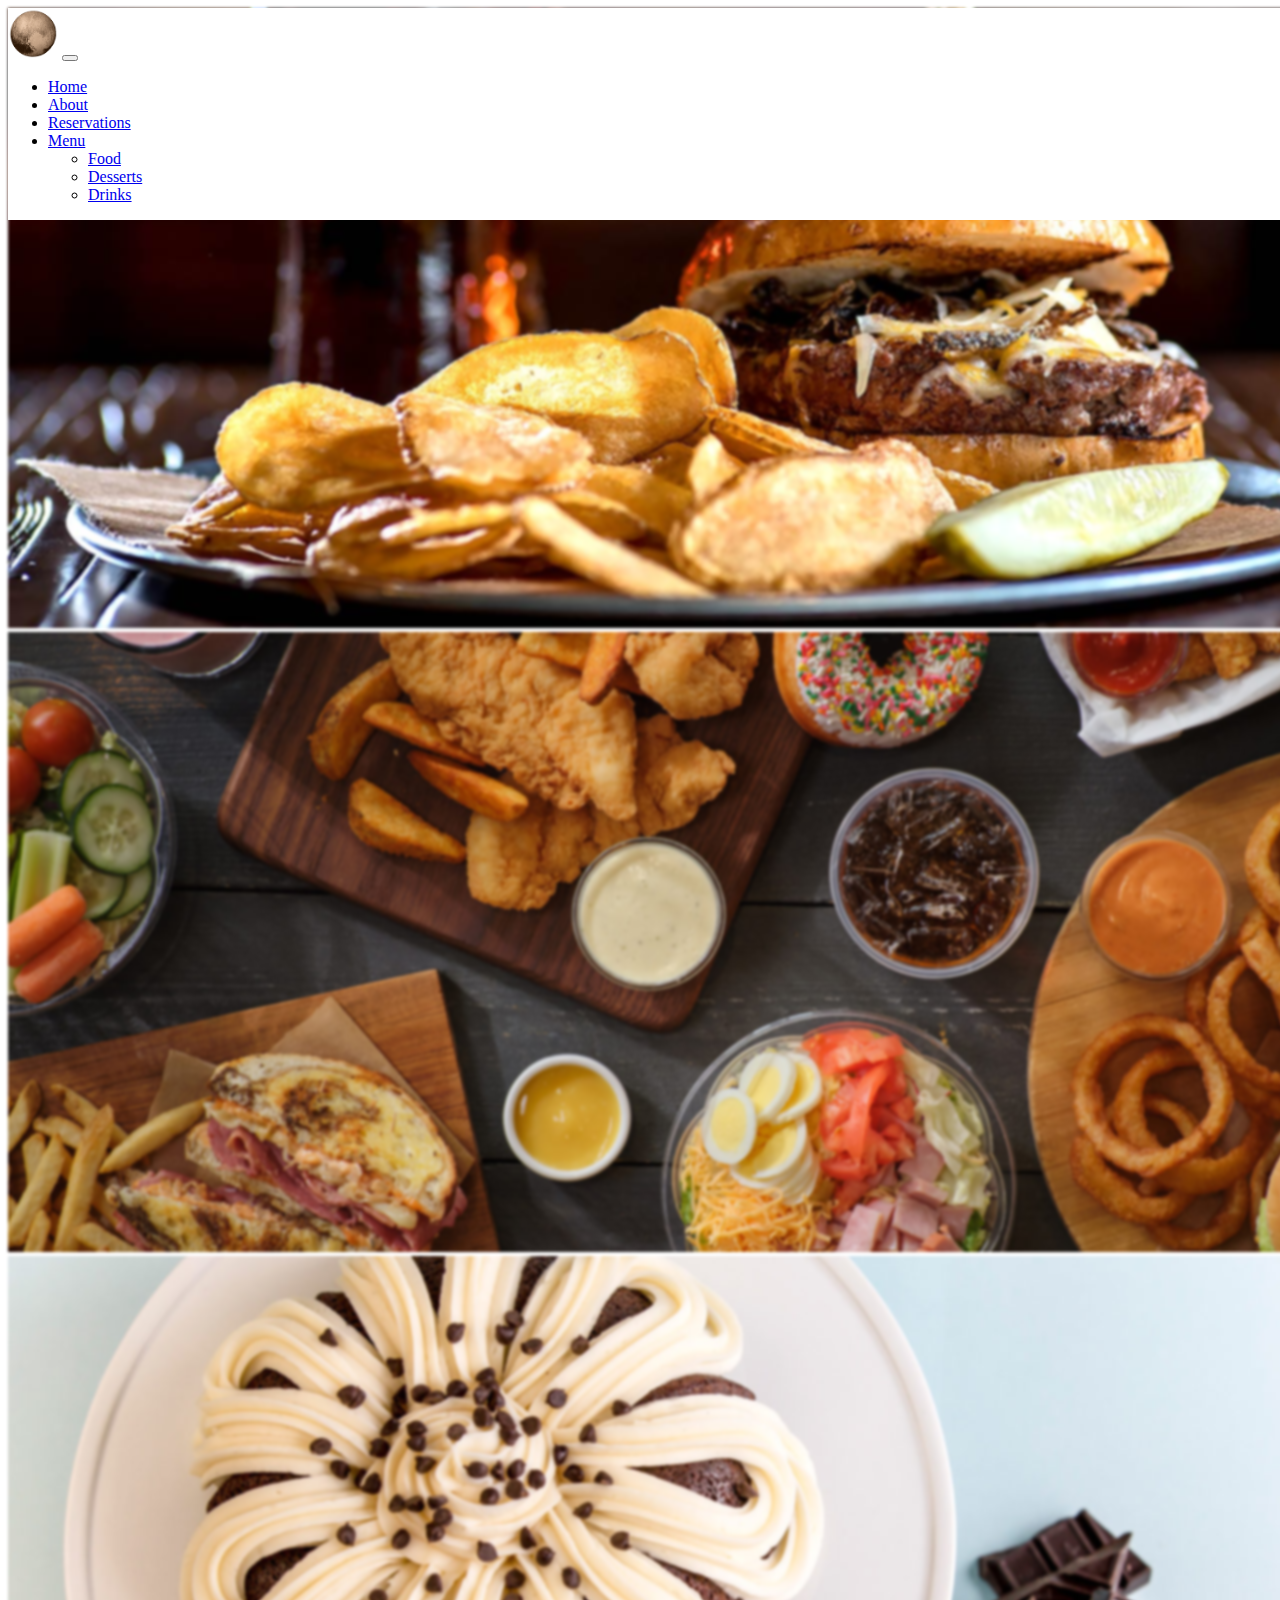
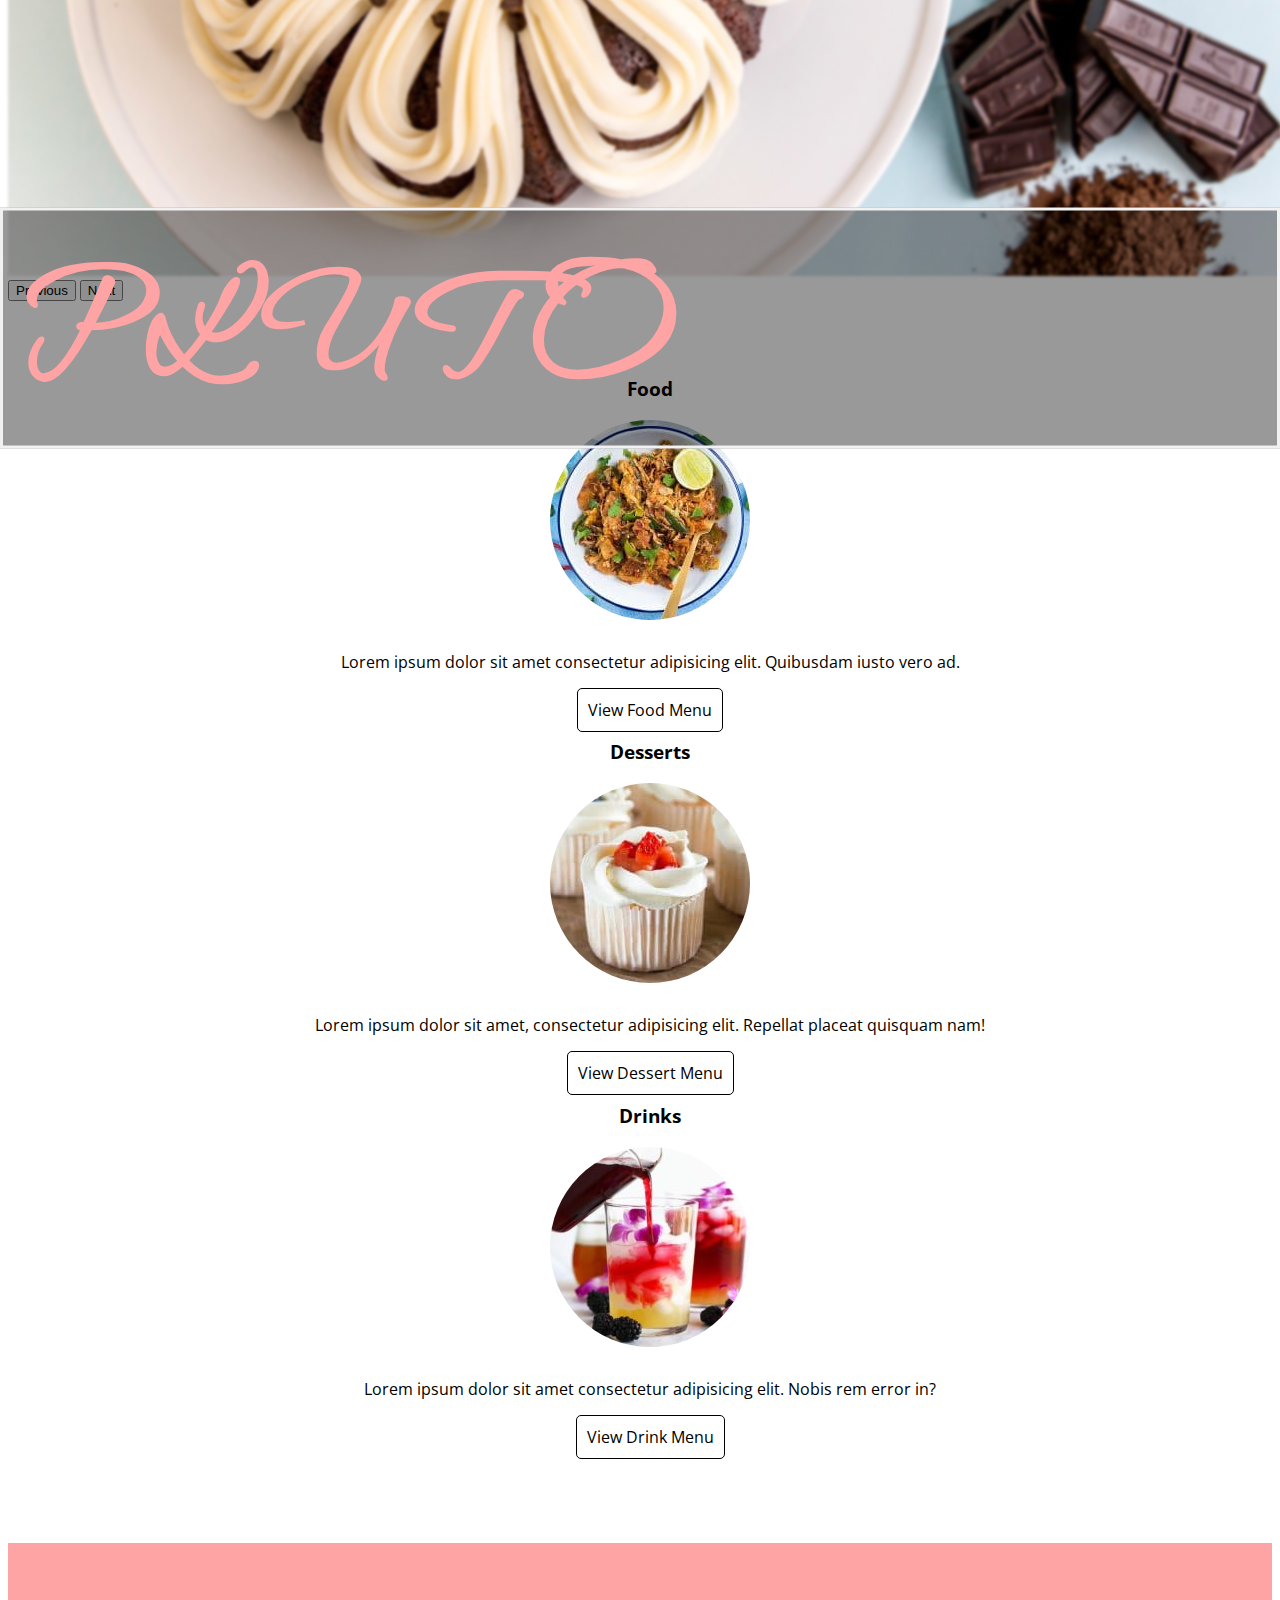
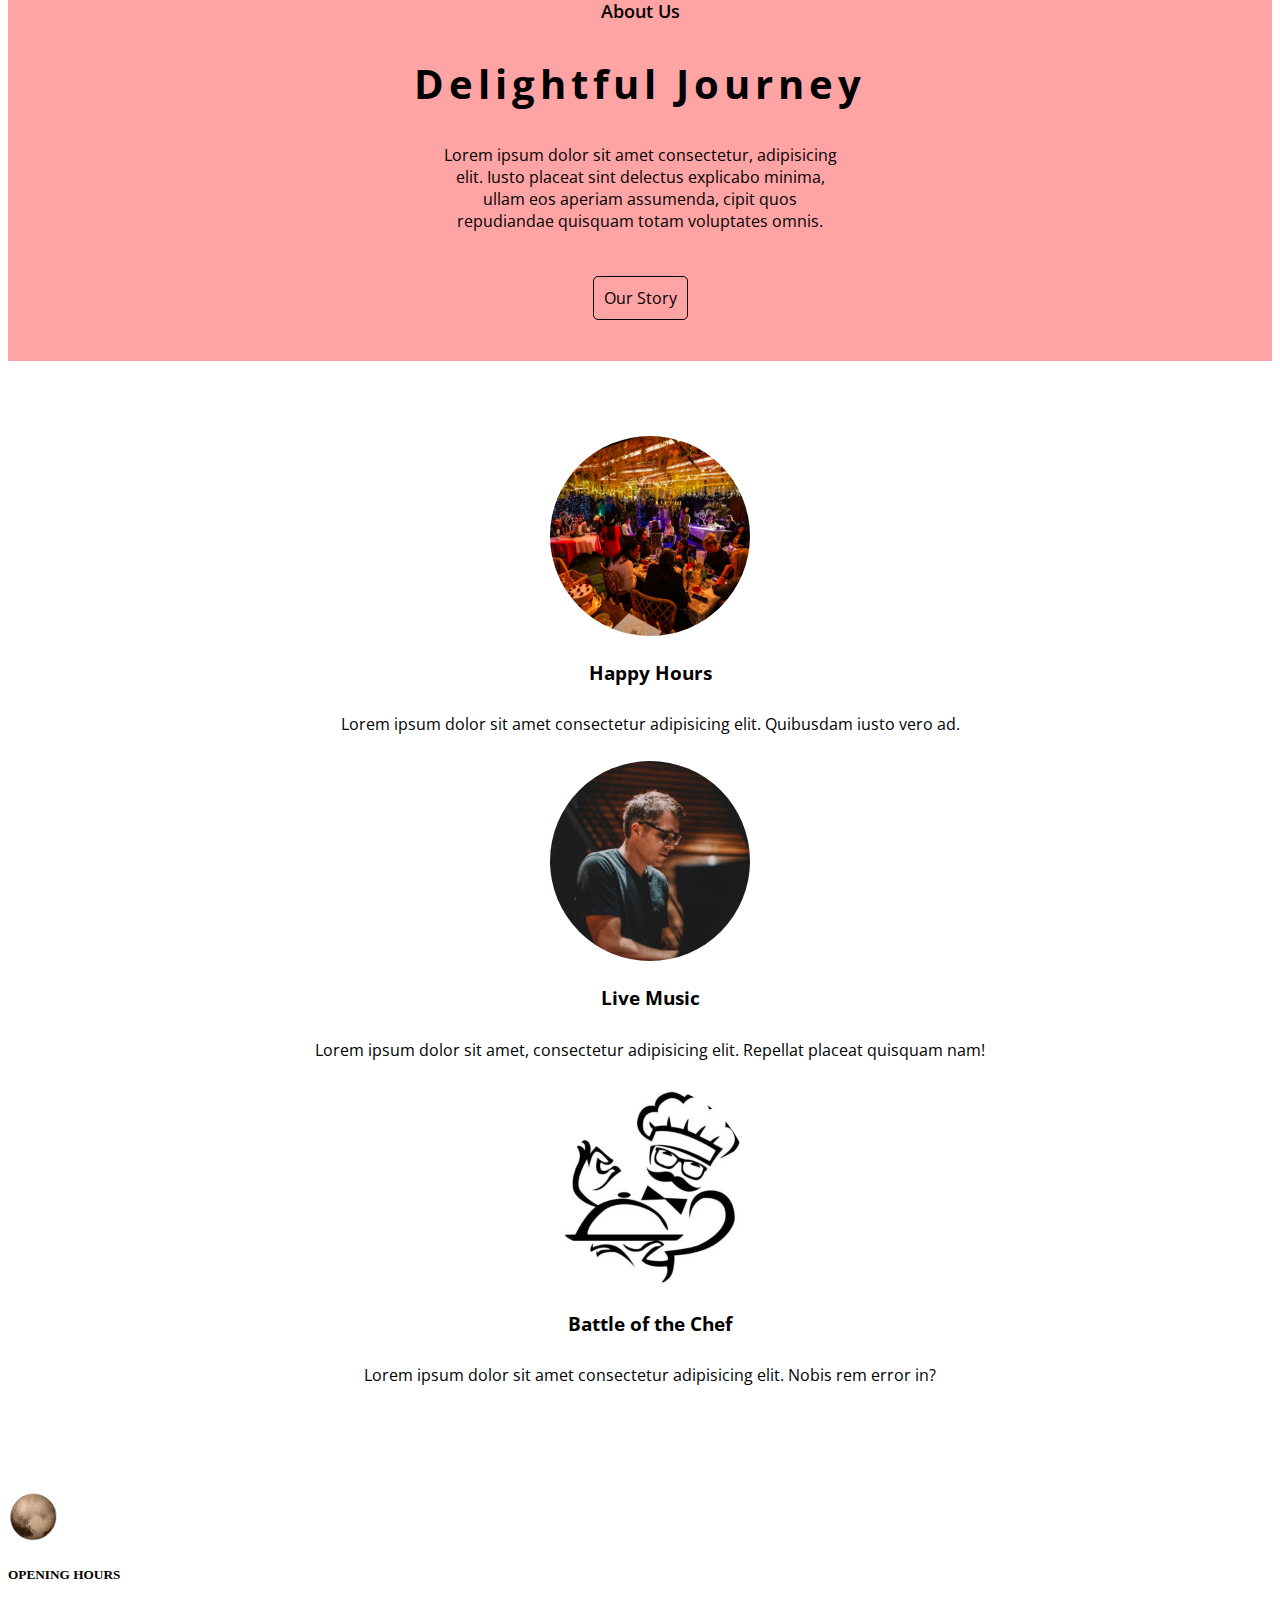
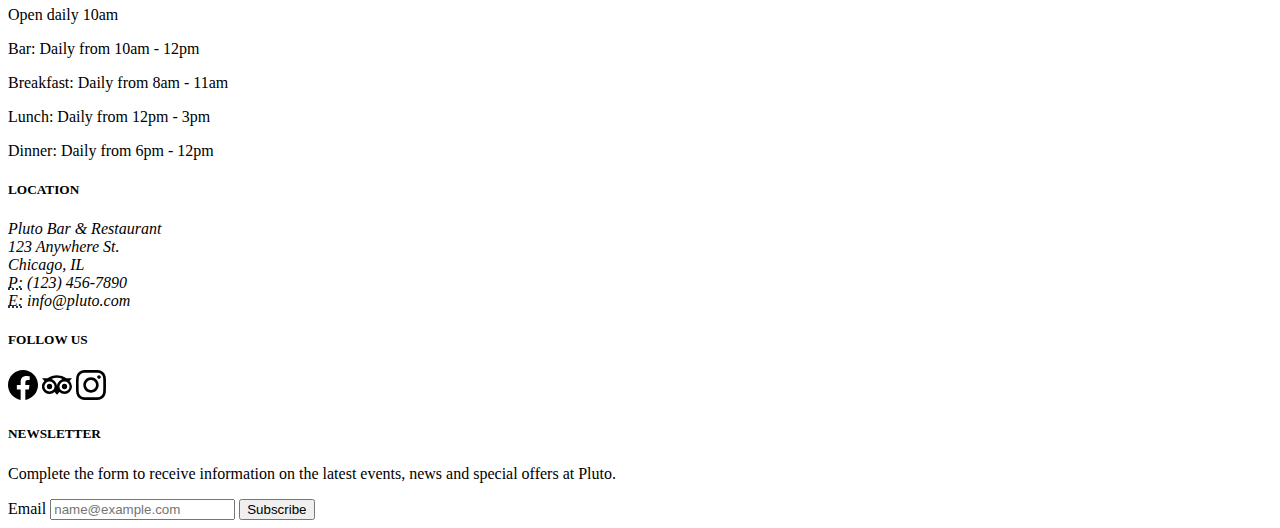
<file: index.html>
<!DOCTYPE html>
<html lang="en">
<head>
    <meta charset="UTF-8">
    <meta http-equiv="X-UA-Compatible" content="IE=edge">
    <meta name="viewport" content="width=device-width, initial-scale=1.0">
    <title>Pluto Bar & Restaurant</title>
    <link href="https://cdn.jsdelivr.net/npm/bootstrap@5.1.1/dist/css/bootstrap.min.css" rel="stylesheet" integrity="sha384-F3w7mX95PdgyTmZZMECAngseQB83DfGTowi0iMjiWaeVhAn4FJkqJByhZMI3AhiU" crossorigin="anonymous">
    <link rel="stylesheet" href="style.css">
</head>
<body>
    <nav class="navbar navbar-expand-lg navbar-light bg-light">
        <div class="container-fluid">
         <img class="logo" src="img/logo.png" width="50" alt="">
          <button class="navbar-toggler" type="button" data-bs-toggle="collapse" data-bs-target="#navbarNavDropdown" aria-controls="navbarNavDropdown" aria-expanded="false" aria-label="Toggle navigation">
            <span class="navbar-toggler-icon"></span>
          </button>
          <div class="collapse navbar-collapse" id="navbarNavDropdown">
            <ul class="navbar-nav">
              <li class="nav-item">
                <a class="nav-link active" aria-current="page" href="index.html">Home</a>
              </li>
              <li class="nav-item">
                <a class="nav-link" href="about.html">About</a>
              </li>
              <li class="nav-item">
                <a class="nav-link" href="reservations.html">Reservations</a>
              </li>
              <li class="nav-item dropdown">
                <a class="nav-link dropdown-toggle" href="#" id="navbarDropdownMenuLink" role="button" data-bs-toggle="dropdown" aria-expanded="false">
                    Menu
                </a>
                <ul class="dropdown-menu" aria-labelledby="navbarDropdownMenuLink">
                  <li><a class="dropdown-item" href="food.html">Food</a></li>
                  <li><a class="dropdown-item" href="desserts.html">Desserts</a></li>
                  <li><a class="dropdown-item" href="drinks.html">Drinks</a></li>
                </ul>
              </li>
            </ul>
          </div>
        </div>
    </nav>

    
    <div id="carouselExampleControls" class="carousel slide " data-bs-ride="carousel">

        <div class="carousel-inner">
          <div class="carousel-item active">
            <img src="img/burger.jpg" class="d-block w-100" alt="burger">
          </div>
          <div class="carousel-item">
            <img src="img/full-table.jpg" class="d-block w-100" alt="table">
          </div>
          <div class="carousel-item">
            <img src="img/dessert.jpg" class="d-block w-100" alt="dessert">
          </div>
          
        </div>
        
        <div class="carousel-caption">
          <h1 class="pluto">Pluto </h1>
      </div>
  

        <button class="carousel-control-prev" type="button" data-bs-target="#carouselExampleControls" data-bs-slide="prev">
          <span class="carousel-control-prev-icon" aria-hidden="true"></span>
          <span class="visually-hidden">Previous</span>
        </button>
        <button class="carousel-control-next" type="button" data-bs-target="#carouselExampleControls" data-bs-slide="next">
          <span class="carousel-control-next-icon" aria-hidden="true"></span>
          <span class="visually-hidden">Next</span>
        </button>
            

    </div>

    <div class="container containerTwo">
        <div class="row align-items-center">

            <div class="col">
                <h3>Food</h3>
                <img src="img/food.jpg" alt="">
                <p>Lorem ipsum dolor sit amet consectetur adipisicing elit. Quibusdam iusto vero ad.</p>
                <a href="food.html">View Food Menu</a>
            </div>

            <div class="col">
                <h3>Desserts</h3>
                <img src="img/small-dessert.jpg" alt="">
                <p>Lorem ipsum dolor sit amet, consectetur adipisicing elit. Repellat placeat quisquam nam!</p>
                <a href="desserts.html">View Dessert Menu</a>
            </div>

            <div class="col">
                <h3>Drinks</h3>
                <img src="img/small-drinks.jpg" alt="">
                <p>Lorem ipsum dolor sit amet consectetur adipisicing elit. Nobis rem error in?</p>
                <a href="drinks.html">View Drink Menu</a>
            </div>
        </div>
    </div>

    <div class="container-fluid containerThree">
        <div class="headings">
            <h3>About Us</h3>
            <h2>Delightful Journey</h2>
        </div>
        <p>Lorem ipsum dolor sit amet consectetur, adipisicing elit. Iusto placeat sint delectus explicabo minima, 
            ullam eos aperiam assumenda, cipit quos repudiandae quisquam totam voluptates omnis.</p>
            <div class="headings">
                <a class="btn" href="about.html">Our Story</a>
            </div>
            
    </div>

    <div class="container container-four">
      <div class="row align-items-center">

          <div class="col">
              
              <img src="img/happy-hour" alt="">
              <h3>Happy Hours</h3>
              <p>Lorem ipsum dolor sit amet consectetur adipisicing elit. Quibusdam iusto vero ad.</p>
              
          </div>

          <div class="col">
              
              <img src="img/music.jpg" alt="">
              <h3>Live Music</h3>
              <p>Lorem ipsum dolor sit amet, consectetur adipisicing elit. Repellat placeat quisquam nam!</p>
              
          </div>

          <div class="col">
              
              <img src="img/chef-battle.jpg" alt="">
              <h3>Battle of the Chef</h3>
              <p>Lorem ipsum dolor sit amet consectetur adipisicing elit. Nobis rem error in?</p>
             
          </div>
      </div>
  </div>

    <!-- <div class="container containerFour fourIndex">
      <div class="headings"> 
        <h3>Specials & Events</h3>
        <h2>Hop To It</h2>
      </div>
        
        <div class="row align-items-center">

            <div class="col">

              <div class="img">
                <img src="img/happy-hour" alt="">
              </div>

                <div class="imgContent">
                  <h3 class="smallHeadings">Happy Hours</h3>
                  <p>Lorem ipsum dolor sit amet consectetur adipisicing elit. Quibusdam iusto vero ad.</p>
                </div>
            </div>

            <div class="col">
              <div class="img">
                <img src="img/music.jpg" alt="">
              </div>
                
              <div class="imgContent">
                <h3 class="smallHeadings">Live Music</h3>
                <p>Lorem ipsum dolor sit amet, consectetur adipisicing elit. Repellat placeat quisquam nam!</p>
              </div>
                
                
            </div>

            <div class="col">
              <div class="img">
                <img src="img/chef-battle.jpg" alt="">
              </div>
                
                <div class="imgContent">
                  <h3 class="smallHeadings smlHeading">Battle of the Chef's</h3>
                  <p>Lorem ipsum dolor sit amet consectetur adipisicing elit. Nobis rem error in?</p>
                </div>
                
                
            </div>
        </div>


    </div> -->

    <footer class="page-footer">
      <div class="container">
        <a class="navbar-brand animated pulse d-block text-center m-0 p-0" href="#">
          <img class="logo2" src="img/logo.png" width="50" height="50" alt="Logo"></a>
          <div class="row">
            <div class="col-md-3">
              <h5 class="page-footer-title">OPENING HOURS</h5>
              <p class="mb-0">Open daily 10am</p>
              <p class="mb-0">Bar: Daily from 10am - 12pm</p>
              <p class="mb-0">Breakfast: Daily from 8am - 11am</p>
              <p class="mb-0">Lunch: Daily from 12pm - 3pm</p>
              <p>Dinner: Daily from 6pm - 12pm</p>
            </div>
            <div class="col-md-3 h-100 border-left-custom">
              <h5 class="page-footer-title mt-3 mt-md-0">LOCATION</h5>
              <address>Pluto Bar &amp; Restaurant<br>123 Anywhere St.<br>Chicago, IL<br><abbr title="Phone">P:</abbr> (123) 456-7890<br><abbr title="Email">E:</abbr> info@pluto.com</address>
            </div>
            <div class="col-md-3 h-100 border-left-custom">
              <h5 class="page-footer-title mt-3 mt-md-0">FOLLOW US</h5>

              <div class="icons">
                <a href="#"><img class="facebook" src="img/facebook.svg" width="30" alt=""></a>
                <a href="#"><img class="tripadvisor" src="img/tripadvisor.svg" width="30" alt=""></a>
                <a href="#"><img class="instagram" src="img/instagram.svg" width="30" alt=""></a>
                </div>

              </div>
              
              <div class="col-md-3 h-100 border-left-custom">
                <h5 class="page-footer-title mt-3 mt-md-0">NEWSLETTER</h5>
                <p>Complete the form to receive information on the latest events, news and special offers at Pluto.</p>
                <form id="newsletter-form" style="opacity: 1;" class=" animated fadeInUp">
                  <label class="sr-only" for="formEmail">Email</label> 
                  <input type="email" class="form-control form-control-sm rounded" id="formEmail" placeholder="name@example.com"> 
                  <button type="submit" class="btn btn-sm btn-outline-light btn-block mt-2">Subscribe</button>
                </form>
              </div>
            </div>
          </div>
          
        </footer>
          
  </div>


    <script src="https://cdn.jsdelivr.net/npm/bootstrap@5.1.1/dist/js/bootstrap.bundle.min.js" integrity="sha384-/bQdsTh/da6pkI1MST/rWKFNjaCP5gBSY4sEBT38Q/9RBh9AH40zEOg7Hlq2THRZ" crossorigin="anonymous"></script>
</body>
</html>
</file>
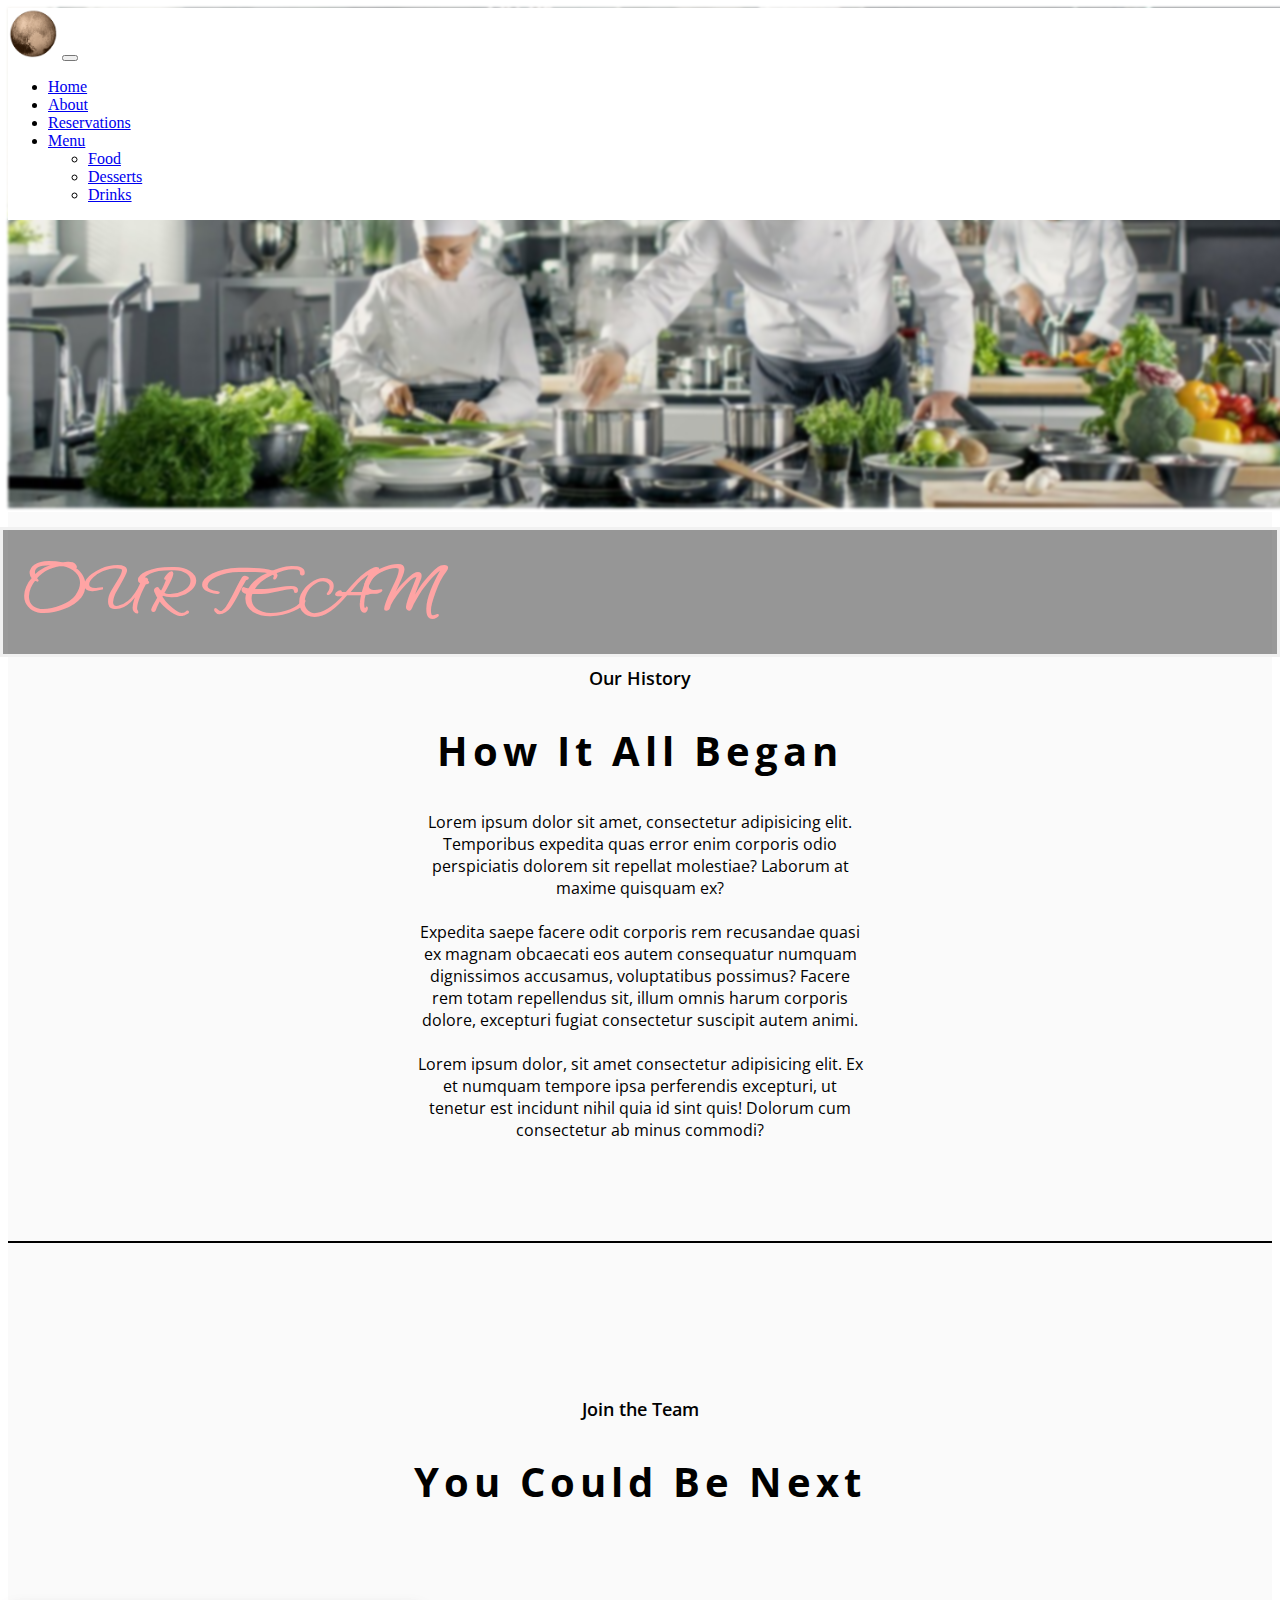
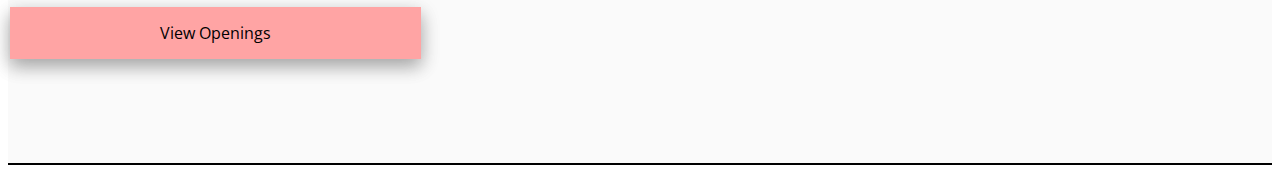
<file: about.html>
<!DOCTYPE html>
<html lang="en">
<head>
    <meta charset="UTF-8">
    <meta http-equiv="X-UA-Compatible" content="IE=edge">
    <meta name="viewport" content="width=device-width, initial-scale=1.0">
    <title>About Us</title>
    <link href="https://cdn.jsdelivr.net/npm/bootstrap@5.1.1/dist/css/bootstrap.min.css" rel="stylesheet" integrity="sha384-F3w7mX95PdgyTmZZMECAngseQB83DfGTowi0iMjiWaeVhAn4FJkqJByhZMI3AhiU" crossorigin="anonymous">
    <link rel="stylesheet" href="style.css">
</head>
<body>

    <nav class="navbar navbar-expand-lg navbar-light bg-light">
        <div class="container-fluid">
          <img class="logo" src="img/logo.png" width="50" alt="">
          <button class="navbar-toggler" type="button" data-bs-toggle="collapse" data-bs-target="#navbarNavDropdown" aria-controls="navbarNavDropdown" aria-expanded="false" aria-label="Toggle navigation">
            <span class="navbar-toggler-icon"></span>
          </button>
          <div class="collapse navbar-collapse" id="navbarNavDropdown">
            <ul class="navbar-nav">
              <li class="nav-item">
                <a class="nav-link active" aria-current="page" href="index.html" target="_blank">Home</a>
              </li>
              <li class="nav-item">
                <a class="nav-link" href="#">About</a>
              </li>
              <li class="nav-item">
                <a class="nav-link" href="reservations.html">Reservations</a>
              </li>
              <li class="nav-item dropdown">
                <a class="nav-link dropdown-toggle" href="#" id="navbarDropdownMenuLink" role="button" data-bs-toggle="dropdown" aria-expanded="false">
                    Menu
                </a>
                <ul class="dropdown-menu" aria-labelledby="navbarDropdownMenuLink">
                  <li><a class="dropdown-item" href="food.html">Food</a></li>
                  <li><a class="dropdown-item" href="desserts.html">Desserts</a></li>
                  <li><a class="dropdown-item" href="drinks.html">Drinks</a></li>
                </ul>
              </li>
            </ul>
          </div>
        </div>
    </nav>

 <div id="carouselExampleControls" class="carousel slide " data-bs-ride="carousel">

        <div class="carousel-inner">
          <div class="carousel-item active">
            <img src="img/chef-team.jpg" class="d-block w-100" alt="food">
          </div>
    </div>

  
        <div class="carousel-caption">
            <h1 class="aboutHeading">Our Team</h1>
        </div>
  
   
    </div>



    <div class="container-fluid containerAbout">
        <div class="container-fluid containerHistory">
        <div class="container-fluid headings">
            <h3>Our History</h3>
            <h2>How It All Began</h2>
        </div>
        
        <div class="container-fluid content">
          <p>Lorem ipsum dolor sit amet, consectetur adipisicing elit. Temporibus expedita quas error enim corporis odio perspiciatis 
            dolorem sit repellat molestiae? Laborum at maxime quisquam ex? <br>
            <br>
            Expedita saepe facere odit corporis rem recusandae quasi ex 
            magnam obcaecati eos autem consequatur numquam dignissimos accusamus, voluptatibus possimus? Facere rem totam repellendus sit, 
            illum omnis harum corporis dolore, excepturi fugiat consectetur suscipit autem animi.
        <br>
        <br>
        Lorem ipsum dolor, sit amet consectetur adipisicing elit. Ex et numquam tempore ipsa perferendis excepturi, ut tenetur est incidunt nihil quia id sint quis! Dolorum cum consectetur ab minus commodi?</p>

        </div>
           
        </div>
    </div>


    <div class="container-fluid containerAbout">
        <div class="container containerHistory">
        <div class="headings">
            <h3>Join the Team</h3>
            <h2>You Could Be Next</h2>
        </div>
      
            <div class="btn">
                <a href="#" class="button1">View Openings</a>
            </div>
        </div>
    </div>

    <script src="https://cdn.jsdelivr.net/npm/bootstrap@5.1.1/dist/js/bootstrap.bundle.min.js" integrity="sha384-/bQdsTh/da6pkI1MST/rWKFNjaCP5gBSY4sEBT38Q/9RBh9AH40zEOg7Hlq2THRZ" crossorigin="anonymous"></script>
</body>
</html>
</file>
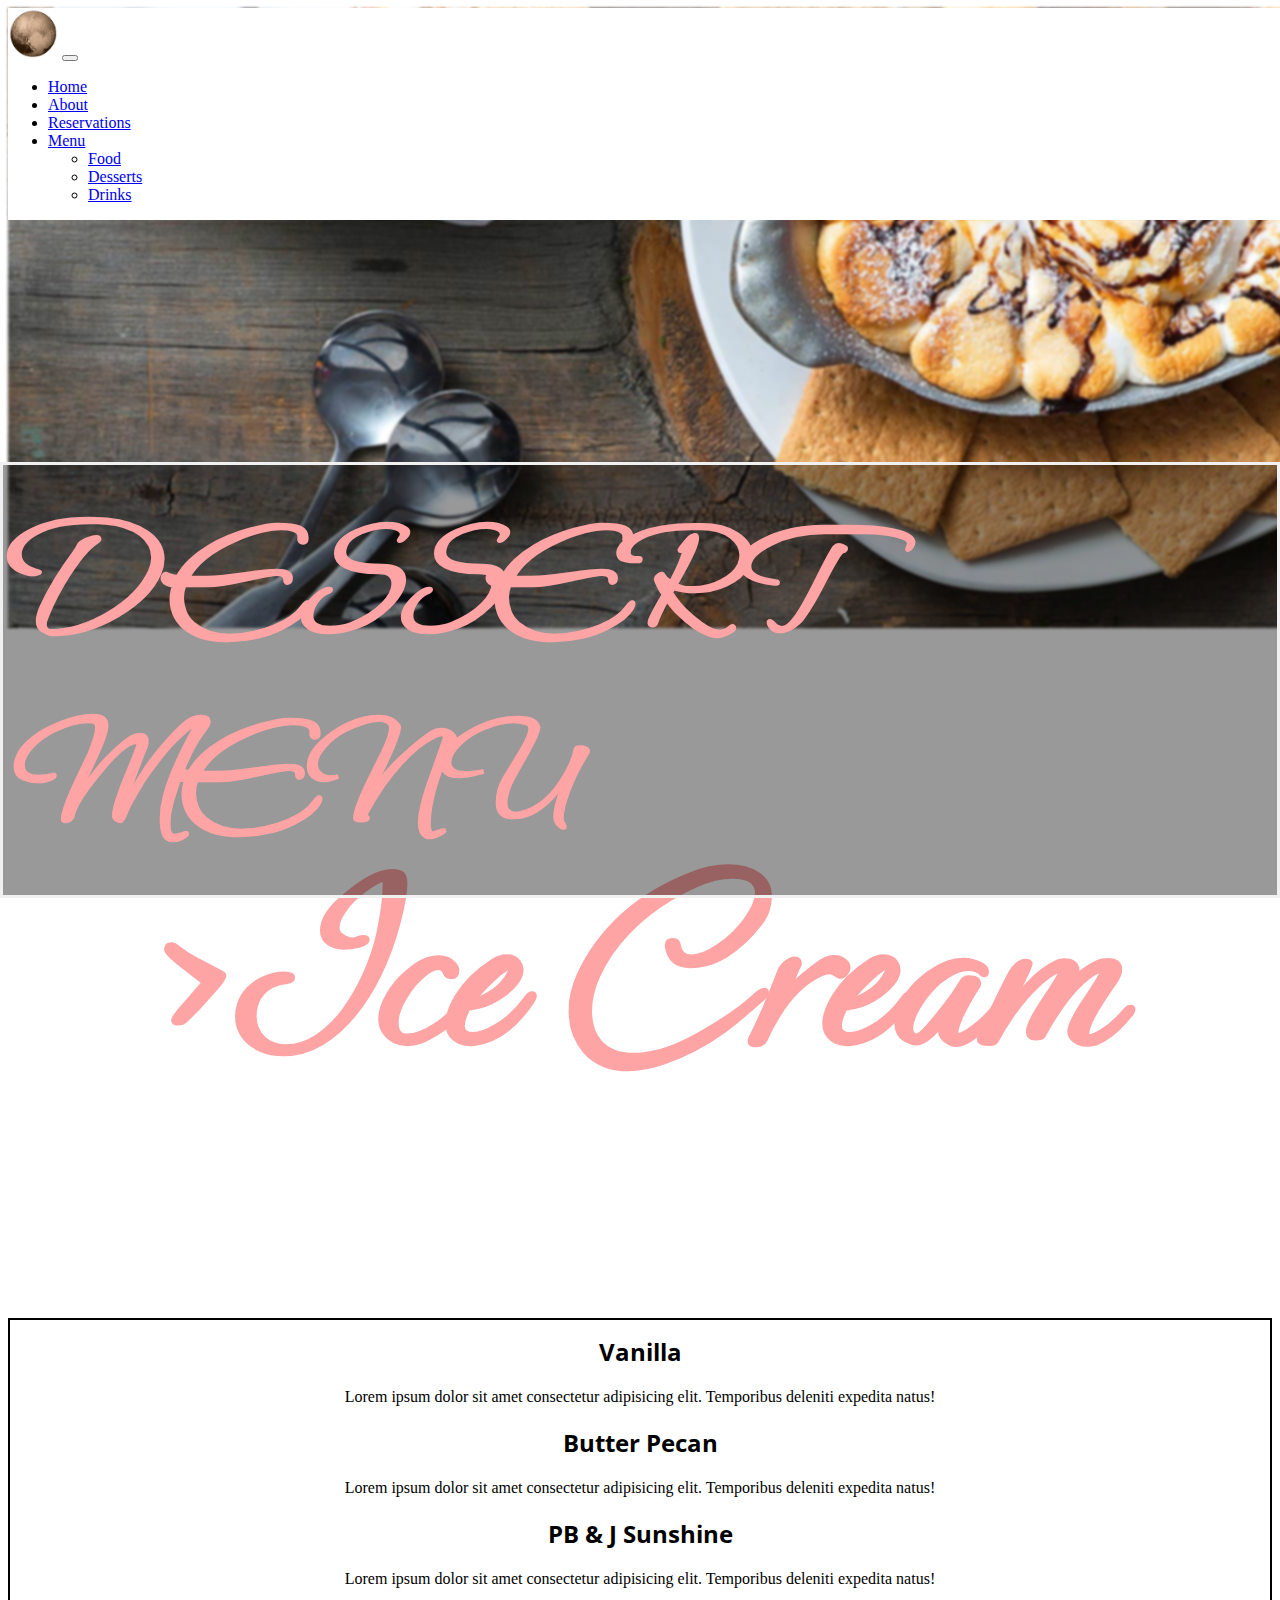
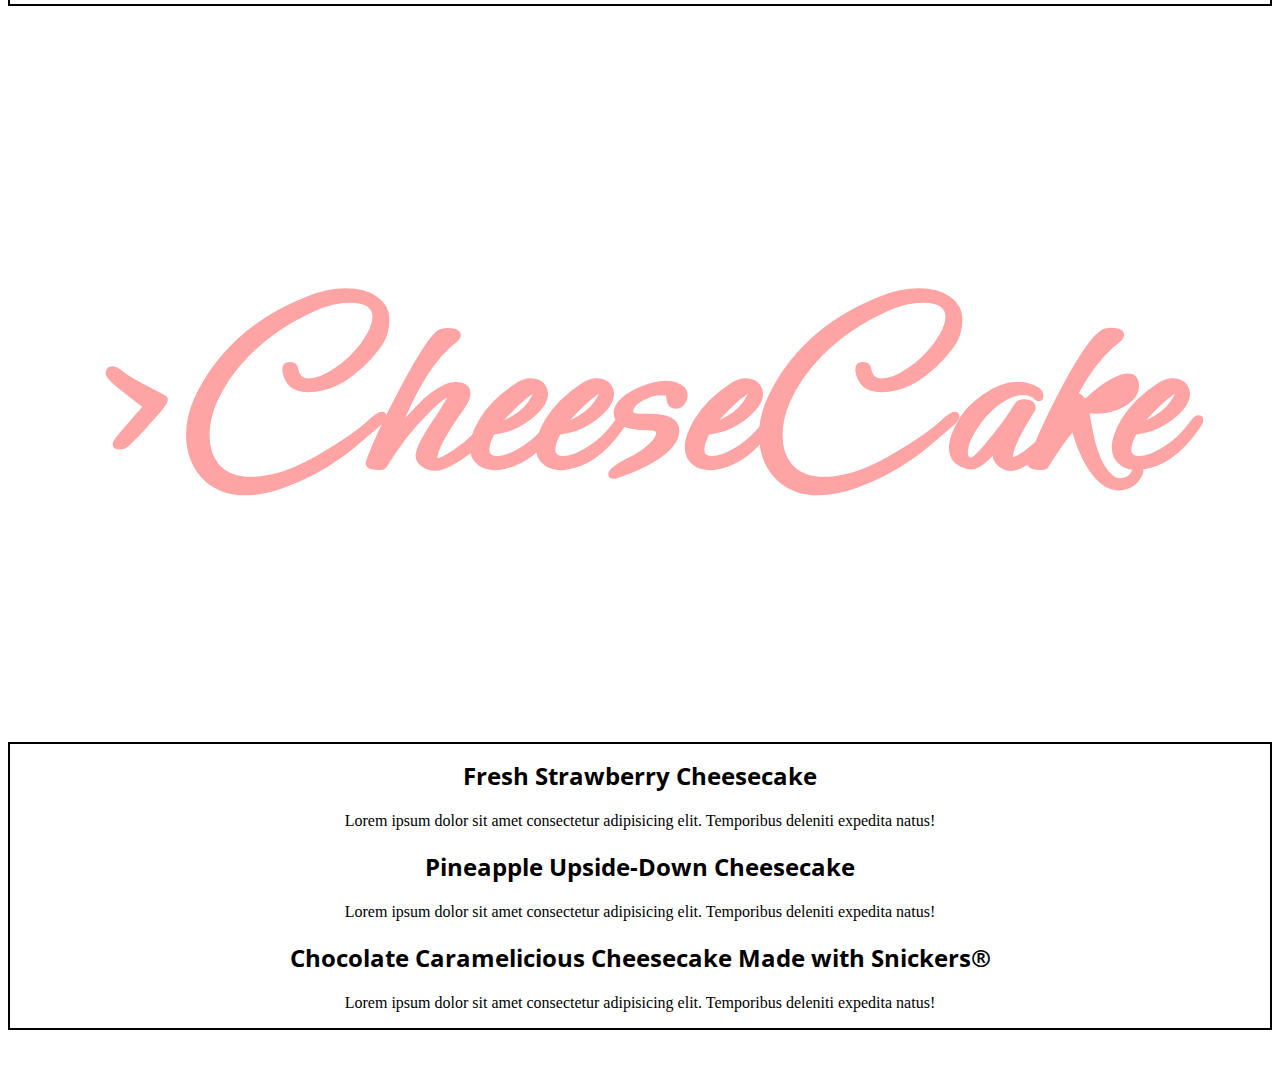
<file: desserts.html>
<!DOCTYPE html>
<html lang="en">
<head>
    <meta charset="UTF-8">
    <meta http-equiv="X-UA-Compatible" content="IE=edge">
    <meta name="viewport" content="width=device-width, initial-scale=1.0">
    <title>Dessert Menu</title>
    <link href="https://cdn.jsdelivr.net/npm/bootstrap@5.1.1/dist/css/bootstrap.min.css" rel="stylesheet" integrity="sha384-F3w7mX95PdgyTmZZMECAngseQB83DfGTowi0iMjiWaeVhAn4FJkqJByhZMI3AhiU" crossorigin="anonymous">
    <link rel="stylesheet" href="style.css">
</head>
<body>

    <nav class="navbar navbar-expand-lg navbar-light bg-light">
        <div class="container-fluid">
          <img class="logo" src="img/logo.png" width="50" alt="">
          <button class="navbar-toggler" type="button" data-bs-toggle="collapse" data-bs-target="#navbarNavDropdown" aria-controls="navbarNavDropdown" aria-expanded="false" aria-label="Toggle navigation">
            <span class="navbar-toggler-icon"></span>
          </button>
          <div class="collapse navbar-collapse" id="navbarNavDropdown">
            <ul class="navbar-nav">
              <li class="nav-item">
                <a class="nav-link active" aria-current="page" href="index.html" target="_blank">Home</a>
              </li>
              <li class="nav-item">
                <a class="nav-link" href="#">About</a>
              </li>
              <li class="nav-item">
                <a class="nav-link" href="#">Reservations</a>
              </li>
              <li class="nav-item dropdown">
                <a class="nav-link dropdown-toggle" href="#" id="navbarDropdownMenuLink" role="button" data-bs-toggle="dropdown" aria-expanded="false">
                    Menu
                </a>
                <ul class="dropdown-menu" aria-labelledby="navbarDropdownMenuLink">
                  <li><a class="dropdown-item" href="#">Food</a></li>
                  <li><a class="dropdown-item" href="#">Desserts</a></li>
                  <li><a class="dropdown-item" href="#">Drinks</a></li>
                </ul>
              </li>
            </ul>
          </div>
        </div>
    </nav>


 <div id="carouselExampleControls" class="carousel slide " data-bs-ride="carousel">

        <div class="carousel-inner">
          <div class="carousel-item active">
            <img src="img/dessert-hero.jpg" class="d-block w-100" alt="burger">
          </div>
    </div>

    <div class="container containerDessert">
        <div class="carousel-caption">
            <h1>Dessert Menu</h1>
        </div>
    </div>
    </div>

    <div class="container containerFood">
        <h1>>Ice Cream</h1>
        <div class="foodBorder">
        <h2 class="firstH2">Vanilla</h2>
        <p>Lorem ipsum dolor sit amet consectetur adipisicing elit. Temporibus deleniti expedita natus!</p>

        <h2>Butter Pecan</h2>
        <p>Lorem ipsum dolor sit amet consectetur adipisicing elit. Temporibus deleniti expedita natus!</p>
        
        <h2>PB & J Sunshine</h2>
        <p>Lorem ipsum dolor sit amet consectetur adipisicing elit. Temporibus deleniti expedita natus!</p>
    </div>
</div>
    <div class="container containerFood">
        <h1>>CheeseCake</h1>
        <div class="foodBorder">
        <h2 class="firstH2">Fresh Strawberry Cheesecake</h2>
        <p>Lorem ipsum dolor sit amet consectetur adipisicing elit. Temporibus deleniti expedita natus!</p>

        <h2>Pineapple Upside-Down Cheesecake</h2>
        <p>Lorem ipsum dolor sit amet consectetur adipisicing elit. Temporibus deleniti expedita natus!</p>
        
        <h2>Chocolate Caramelicious Cheesecake Made with Snickers®</h2>
        <p>Lorem ipsum dolor sit amet consectetur adipisicing elit. Temporibus deleniti expedita natus!</p>
        
    </div>
    </div>





    <script src="https://cdn.jsdelivr.net/npm/bootstrap@5.1.1/dist/js/bootstrap.bundle.min.js" integrity="sha384-/bQdsTh/da6pkI1MST/rWKFNjaCP5gBSY4sEBT38Q/9RBh9AH40zEOg7Hlq2THRZ" crossorigin="anonymous"></script>
</body>
</html>
</file>
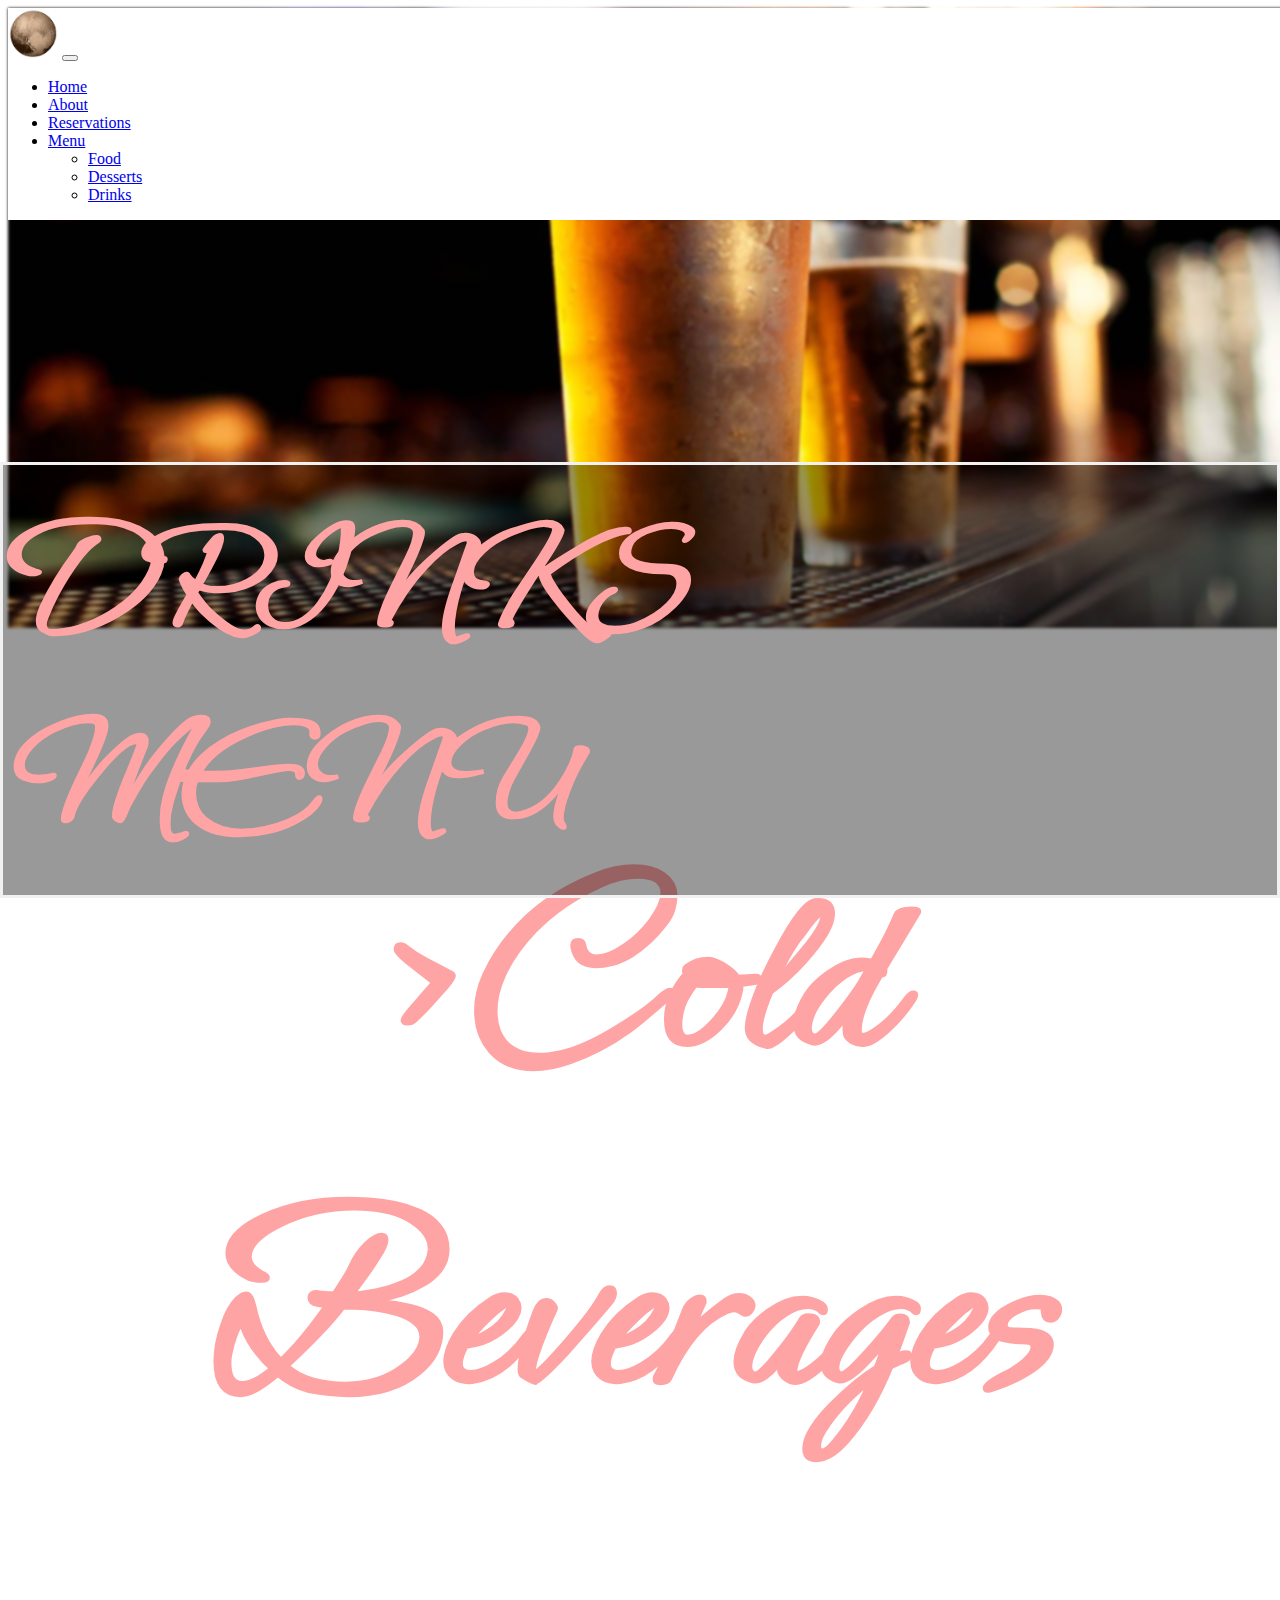
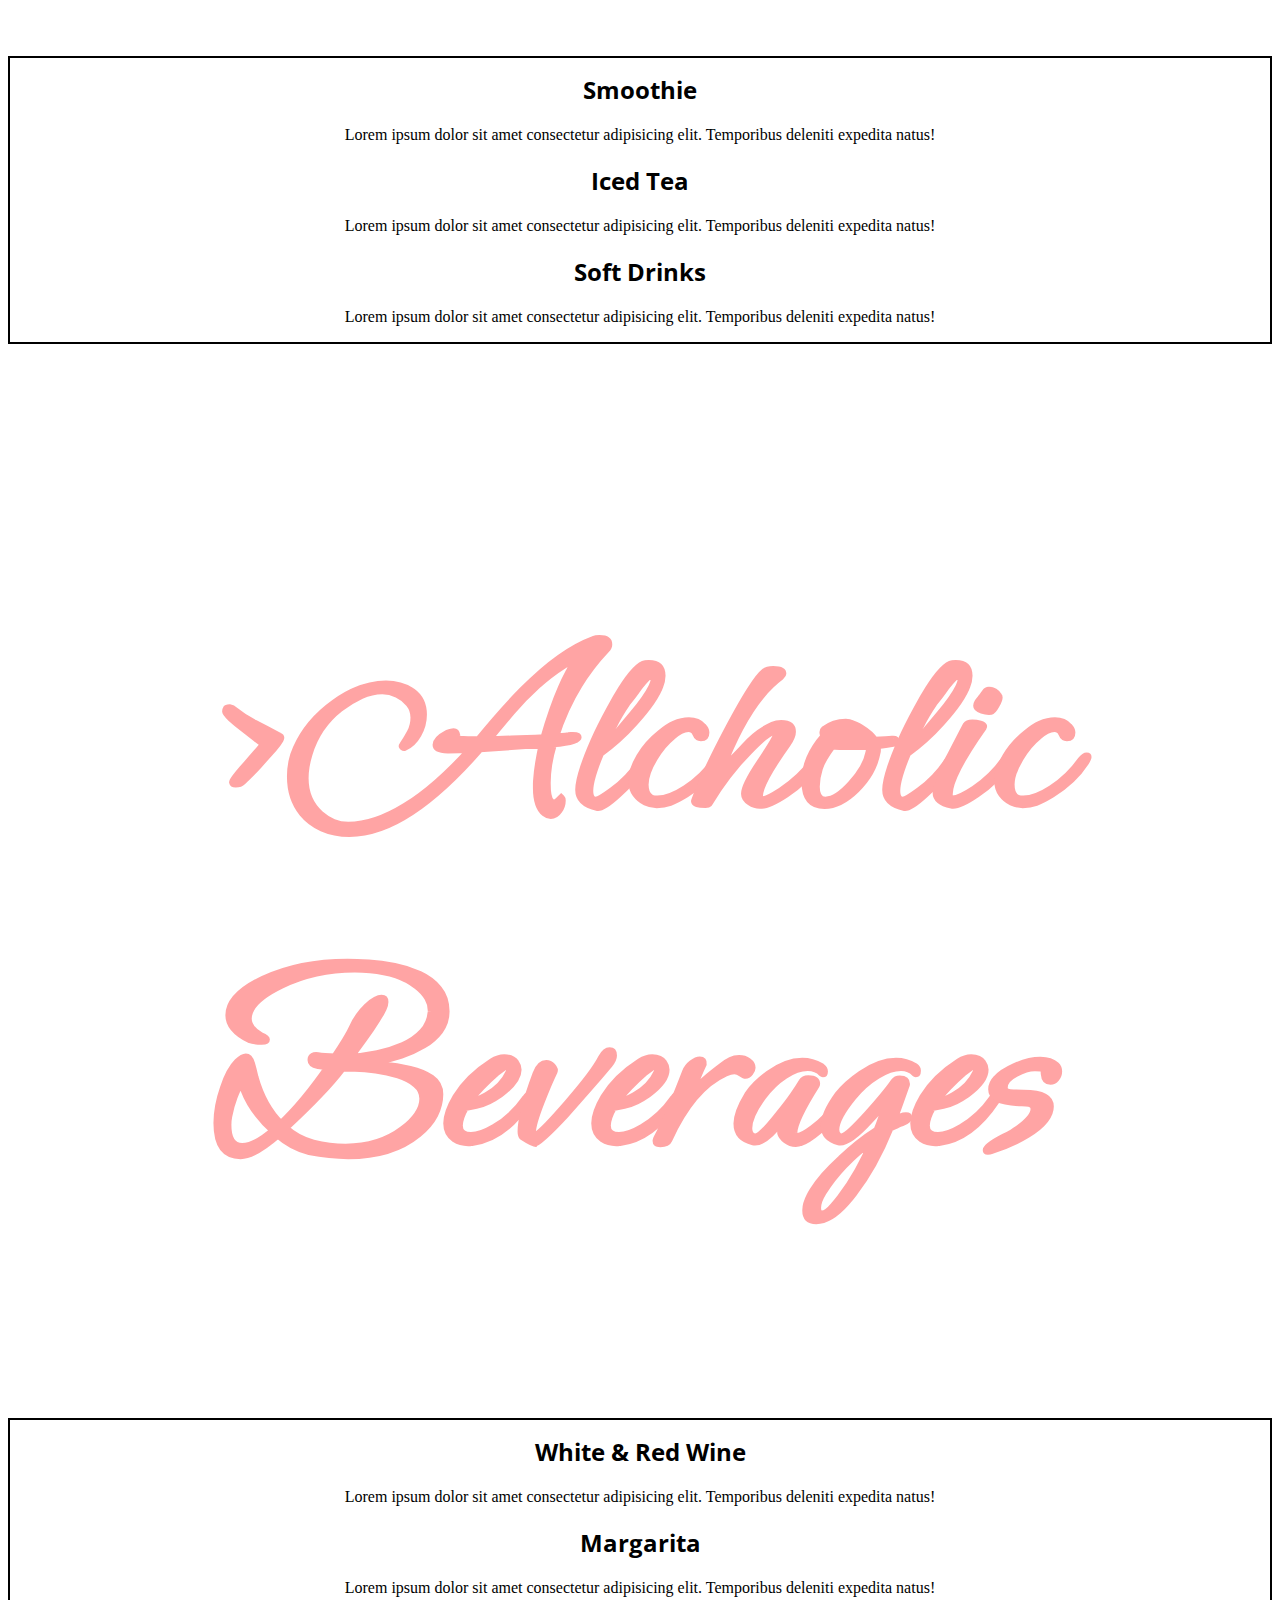
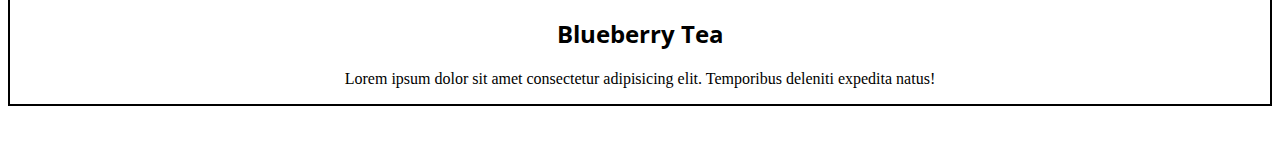
<file: drinks.html>
<!DOCTYPE html>
<html lang="en">
<head>
    <meta charset="UTF-8">
    <meta http-equiv="X-UA-Compatible" content="IE=edge">
    <meta name="viewport" content="width=device-width, initial-scale=1.0">
    <title>Drinks Menu</title>
    <link href="https://cdn.jsdelivr.net/npm/bootstrap@5.1.1/dist/css/bootstrap.min.css" rel="stylesheet" integrity="sha384-F3w7mX95PdgyTmZZMECAngseQB83DfGTowi0iMjiWaeVhAn4FJkqJByhZMI3AhiU" crossorigin="anonymous">
    <link rel="stylesheet" href="style.css">
</head>
<body>

    <nav class="navbar navbar-expand-lg navbar-light bg-light">
        <div class="container-fluid">
          <img class="logo" src="img/logo.png" width="50" alt="">
          <button class="navbar-toggler" type="button" data-bs-toggle="collapse" data-bs-target="#navbarNavDropdown" aria-controls="navbarNavDropdown" aria-expanded="false" aria-label="Toggle navigation">
            <span class="navbar-toggler-icon"></span>
          </button>
          <div class="collapse navbar-collapse" id="navbarNavDropdown">
            <ul class="navbar-nav">
              <li class="nav-item">
                <a class="nav-link active" aria-current="page" href="index.html" target="_blank">Home</a>
              </li>
              <li class="nav-item">
                <a class="nav-link" href="#">About</a>
              </li>
              <li class="nav-item">
                <a class="nav-link" href="reservations.html">Reservations</a>
              </li>
              <li class="nav-item dropdown">
                <a class="nav-link dropdown-toggle" href="#" id="navbarDropdownMenuLink" role="button" data-bs-toggle="dropdown" aria-expanded="false">
                    Menu
                </a>
                <ul class="dropdown-menu" aria-labelledby="navbarDropdownMenuLink">
                  <li><a class="dropdown-item" href="food.html">Food</a></li>
                  <li><a class="dropdown-item" href="desserts.html">Desserts</a></li>
                  <li><a class="dropdown-item" href="drinks.html">Drinks</a></li>
                </ul>
              </li>
            </ul>
          </div>
        </div>
    </nav>


 <div id="carouselExampleControls" class="carousel slide " data-bs-ride="carousel">

        <div class="carousel-inner">
          <div class="carousel-item active">
            <img src="img/beer.jpg" class="d-block w-100" alt="beer">
          </div>
    </div>

    <div class="container containerDessert">
        <div class="carousel-caption">
            <h1>Drinks Menu</h1>
        </div>
    </div>
    </div>

    <div class="container containerFood">
        <h1>>Cold Beverages</h1>
        <div class="foodBorder">
        <h2 class="firstH2">Smoothie</h2>
        <p>Lorem ipsum dolor sit amet consectetur adipisicing elit. Temporibus deleniti expedita natus!</p>

        <h2>Iced Tea</h2>
        <p>Lorem ipsum dolor sit amet consectetur adipisicing elit. Temporibus deleniti expedita natus!</p>
        
        <h2>Soft Drinks</h2>
        <p>Lorem ipsum dolor sit amet consectetur adipisicing elit. Temporibus deleniti expedita natus!</p>
    </div>
</div>
    <div class="container containerFood">
        <h1>>Alcholic Beverages</h1>
        <div class="foodBorder">
        <h2 class="firstH2">White & Red Wine</h2>
        <p>Lorem ipsum dolor sit amet consectetur adipisicing elit. Temporibus deleniti expedita natus!</p>

        <h2>Margarita</h2>
        <p>Lorem ipsum dolor sit amet consectetur adipisicing elit. Temporibus deleniti expedita natus!</p>
        
        <h2>Blueberry Tea</h2>
        <p>Lorem ipsum dolor sit amet consectetur adipisicing elit. Temporibus deleniti expedita natus!</p>
        
    </div>
    </div>





    <script src="https://cdn.jsdelivr.net/npm/bootstrap@5.1.1/dist/js/bootstrap.bundle.min.js" integrity="sha384-/bQdsTh/da6pkI1MST/rWKFNjaCP5gBSY4sEBT38Q/9RBh9AH40zEOg7Hlq2THRZ" crossorigin="anonymous"></script>
</body>
</html>
</file>
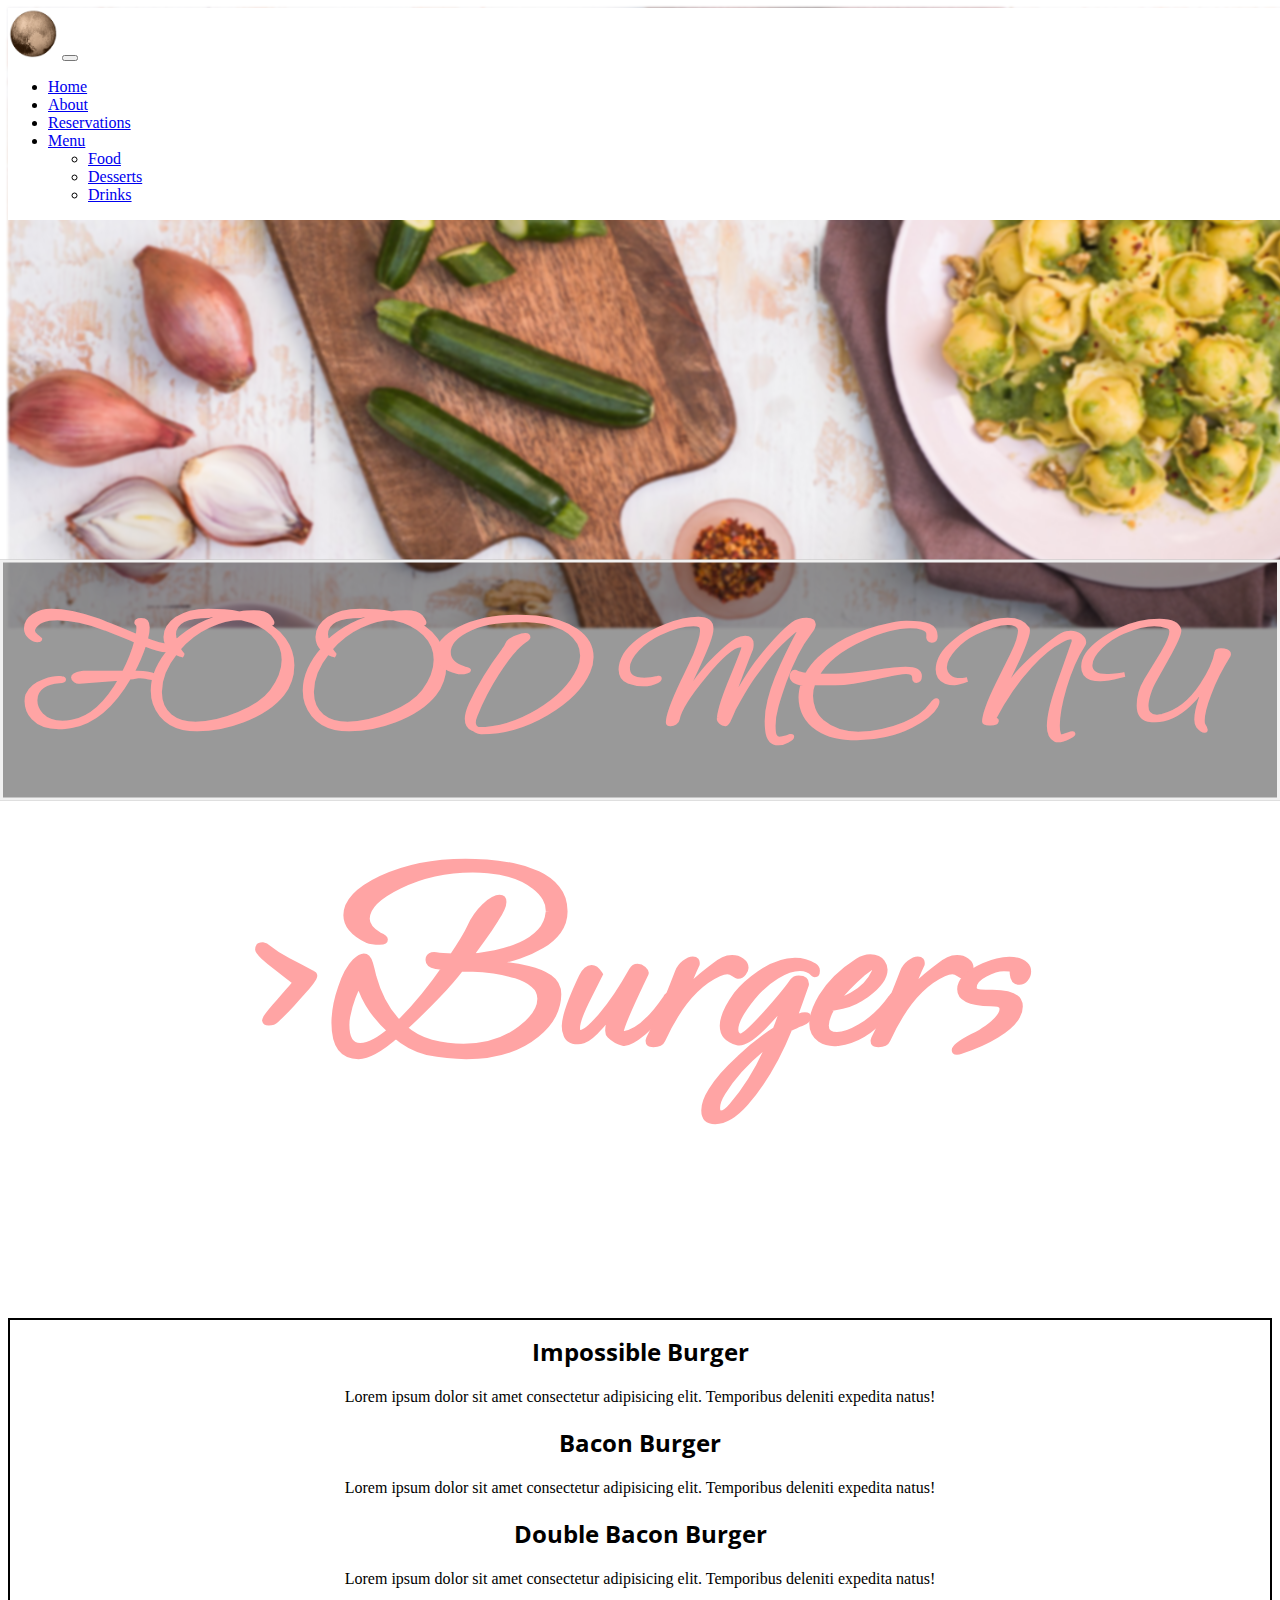
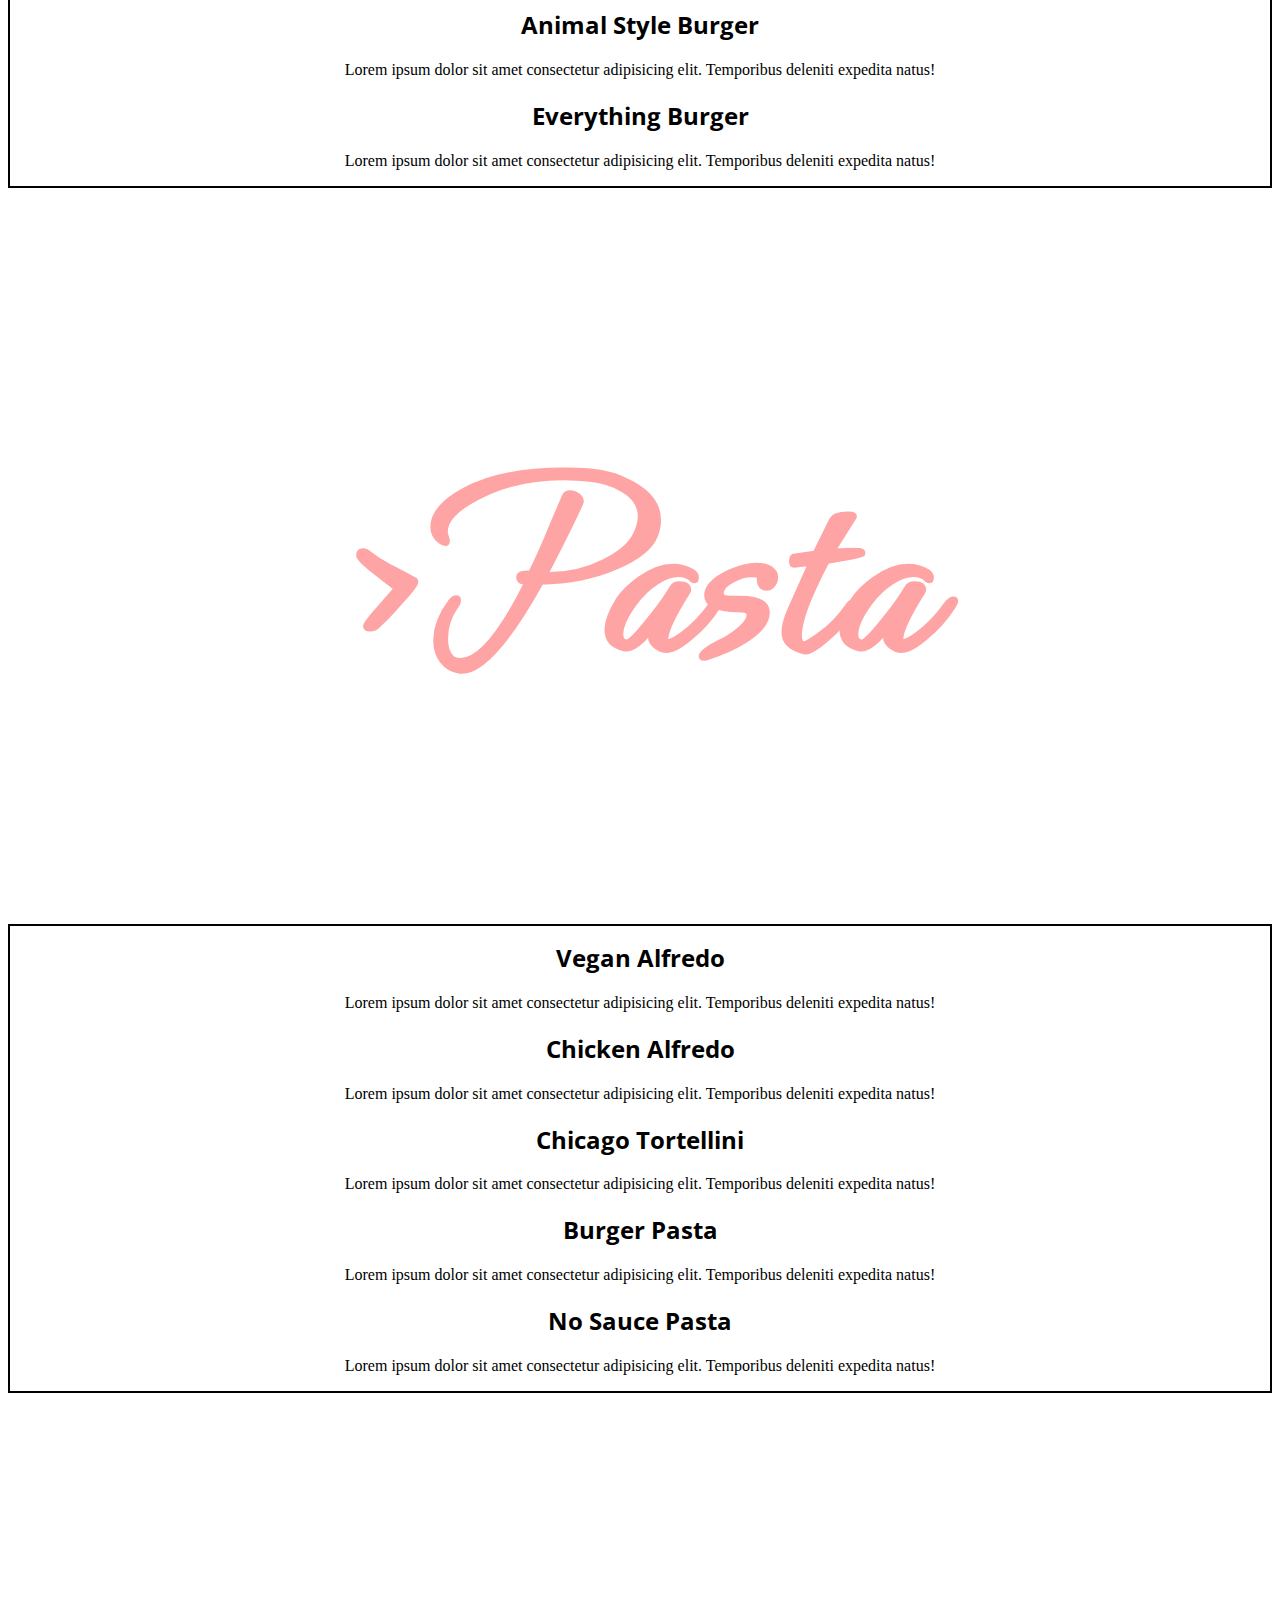
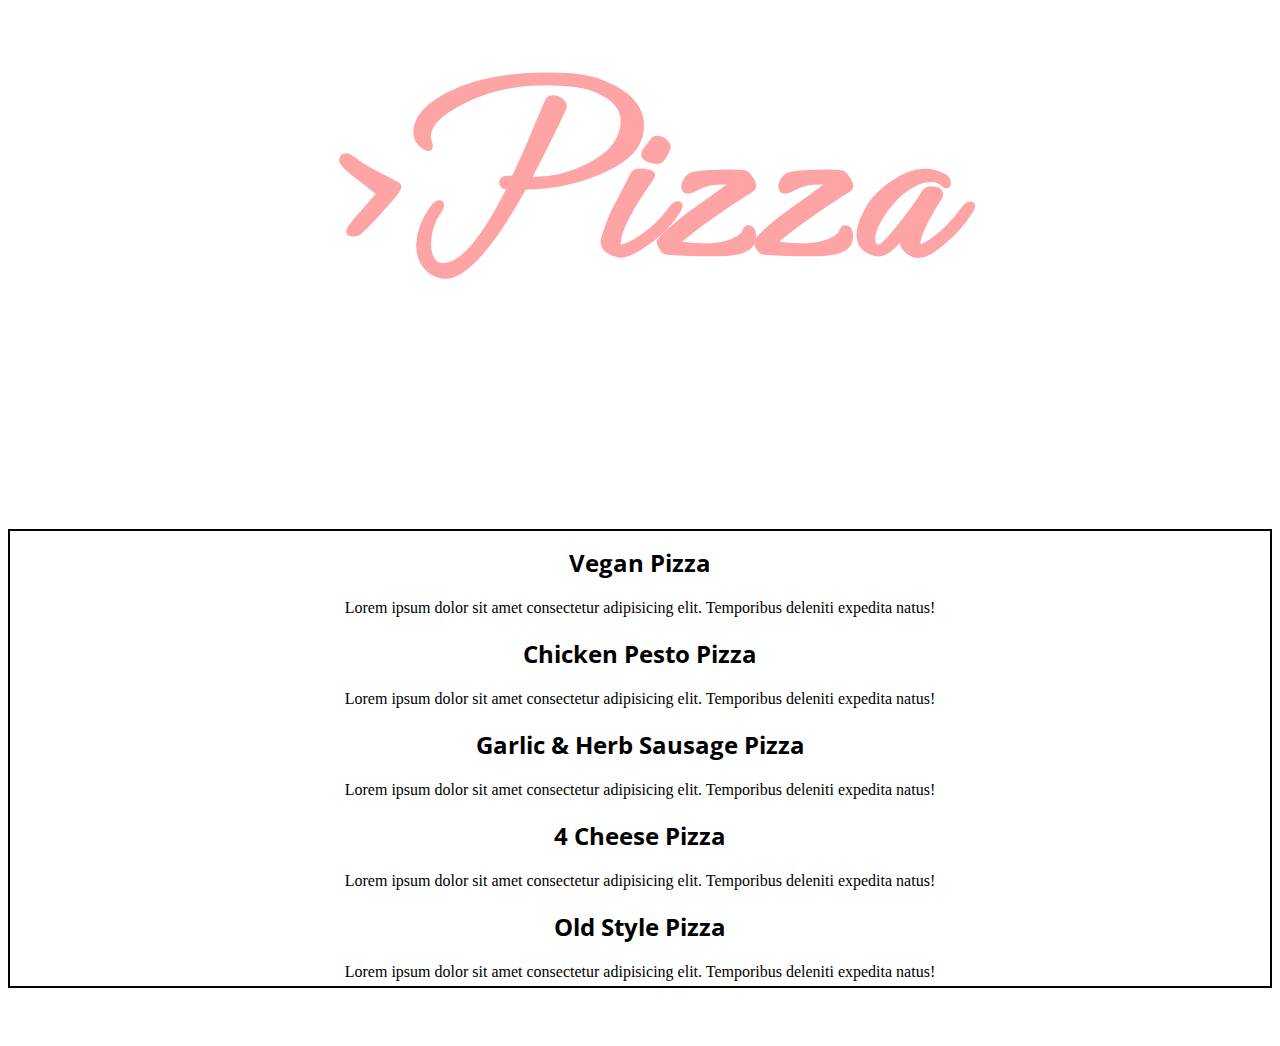
<file: food.html>
<!DOCTYPE html>
<html lang="en">
<head>
    <meta charset="UTF-8">
    <meta http-equiv="X-UA-Compatible" content="IE=edge">
    <meta name="viewport" content="width=device-width, initial-scale=1.0">
    <title>Food Menu</title>
    <link href="https://cdn.jsdelivr.net/npm/bootstrap@5.1.1/dist/css/bootstrap.min.css" rel="stylesheet" integrity="sha384-F3w7mX95PdgyTmZZMECAngseQB83DfGTowi0iMjiWaeVhAn4FJkqJByhZMI3AhiU" crossorigin="anonymous">
    <link rel="stylesheet" href="style.css">
</head>
<body>

    <nav class="navbar navbar-expand-lg navbar-light bg-light">
        <div class="container-fluid">
          <img class="logo" src="img/logo.png" width="50" alt="">
          <button class="navbar-toggler" type="button" data-bs-toggle="collapse" data-bs-target="#navbarNavDropdown" aria-controls="navbarNavDropdown" aria-expanded="false" aria-label="Toggle navigation">
            <span class="navbar-toggler-icon"></span>
          </button>
          <div class="collapse navbar-collapse" id="navbarNavDropdown">
            <ul class="navbar-nav">
              <li class="nav-item">
                <a class="nav-link active" aria-current="page" href="index.html" target="_blank">Home</a>
              </li>
              <li class="nav-item">
                <a class="nav-link" href="#">About</a>
              </li>
              <li class="nav-item">
                <a class="nav-link" href="reservations.html">Reservations</a>
              </li>
              <li class="nav-item dropdown">
                <a class="nav-link dropdown-toggle" href="#" id="navbarDropdownMenuLink" role="button" data-bs-toggle="dropdown" aria-expanded="false">
                    Menu
                </a>
                <ul class="dropdown-menu" aria-labelledby="navbarDropdownMenuLink">
                  <li><a class="dropdown-item" href="food.html">Food</a></li>
                  <li><a class="dropdown-item" href="desserts.html">Desserts</a></li>
                  <li><a class="dropdown-item" href="drinks.html">Drinks</a></li>
                </ul>
              </li>
            </ul>
          </div>
        </div>
    </nav>


 <div id="carouselExampleControls" class="carousel slide " data-bs-ride="carousel">

        <div class="carousel-inner">
          <div class="carousel-item active">
            <img src="img/food-menu.jpg.opdownload" class="d-block w-100" alt="food">
          </div>
    </div>

    <div class="container">
        <div class="carousel-caption">
            <h1>Food Menu</h1>
        </div>
    </div>
    </div>

    <div class="container containerFood containerBurgers">
        <h1>>Burgers</h1>
        <div class="foodBorder">
            <h2 class="firstH2">Impossible Burger</h2>
            <p>Lorem ipsum dolor sit amet consectetur adipisicing elit. Temporibus deleniti expedita natus!</p>
    
            <h2>Bacon Burger</h2>
            <p>Lorem ipsum dolor sit amet consectetur adipisicing elit. Temporibus deleniti expedita natus!</p>
            
            <h2>Double Bacon Burger</h2>
            <p>Lorem ipsum dolor sit amet consectetur adipisicing elit. Temporibus deleniti expedita natus!</p>
            
            <h2>Animal Style Burger</h2>
            <p>Lorem ipsum dolor sit amet consectetur adipisicing elit. Temporibus deleniti expedita natus!</p>
            
            <h2>Everything Burger</h2>
            <p>Lorem ipsum dolor sit amet consectetur adipisicing elit. Temporibus deleniti expedita natus!</p>
        </div>
       
    </div>

    <div class="container containerFood">
        <h1>>Pasta</h1>
        <div class="foodBorder">
        <h2 class="firstH2">Vegan Alfredo</h2>
        <p>Lorem ipsum dolor sit amet consectetur adipisicing elit. Temporibus deleniti expedita natus!</p>

        <h2>Chicken Alfredo</h2>
        <p>Lorem ipsum dolor sit amet consectetur adipisicing elit. Temporibus deleniti expedita natus!</p>
        
        <h2>Chicago Tortellini</h2>
        <p>Lorem ipsum dolor sit amet consectetur adipisicing elit. Temporibus deleniti expedita natus!</p>
        
        <h2>Burger Pasta</h2>
        <p>Lorem ipsum dolor sit amet consectetur adipisicing elit. Temporibus deleniti expedita natus!</p>
        
        <h2>No Sauce Pasta</h2>
        <p>Lorem ipsum dolor sit amet consectetur adipisicing elit. Temporibus deleniti expedita natus!</p>
    </div>
</div>
    <div class="container containerFood">
        <h1>>Pizza</h1>
        <div class="foodBorder">
        <h2 class="firstH2">Vegan Pizza</h2>
        <p>Lorem ipsum dolor sit amet consectetur adipisicing elit. Temporibus deleniti expedita natus!</p>

        <h2>Chicken Pesto Pizza</h2>
        <p>Lorem ipsum dolor sit amet consectetur adipisicing elit. Temporibus deleniti expedita natus!</p>
        
        <h2>Garlic & Herb Sausage Pizza</h2>
        <p>Lorem ipsum dolor sit amet consectetur adipisicing elit. Temporibus deleniti expedita natus!</p>
        
        <h2>4 Cheese Pizza</h2>
        <p>Lorem ipsum dolor sit amet consectetur adipisicing elit. Temporibus deleniti expedita natus!</p>
        
        <h2>Old Style Pizza</h2>
        <p class="lastPizza">Lorem ipsum dolor sit amet consectetur adipisicing elit. Temporibus deleniti expedita natus!</p>
    </div>
    </div>





    <script src="https://cdn.jsdelivr.net/npm/bootstrap@5.1.1/dist/js/bootstrap.bundle.min.js" integrity="sha384-/bQdsTh/da6pkI1MST/rWKFNjaCP5gBSY4sEBT38Q/9RBh9AH40zEOg7Hlq2THRZ" crossorigin="anonymous"></script>
</body>
</html>
</file>
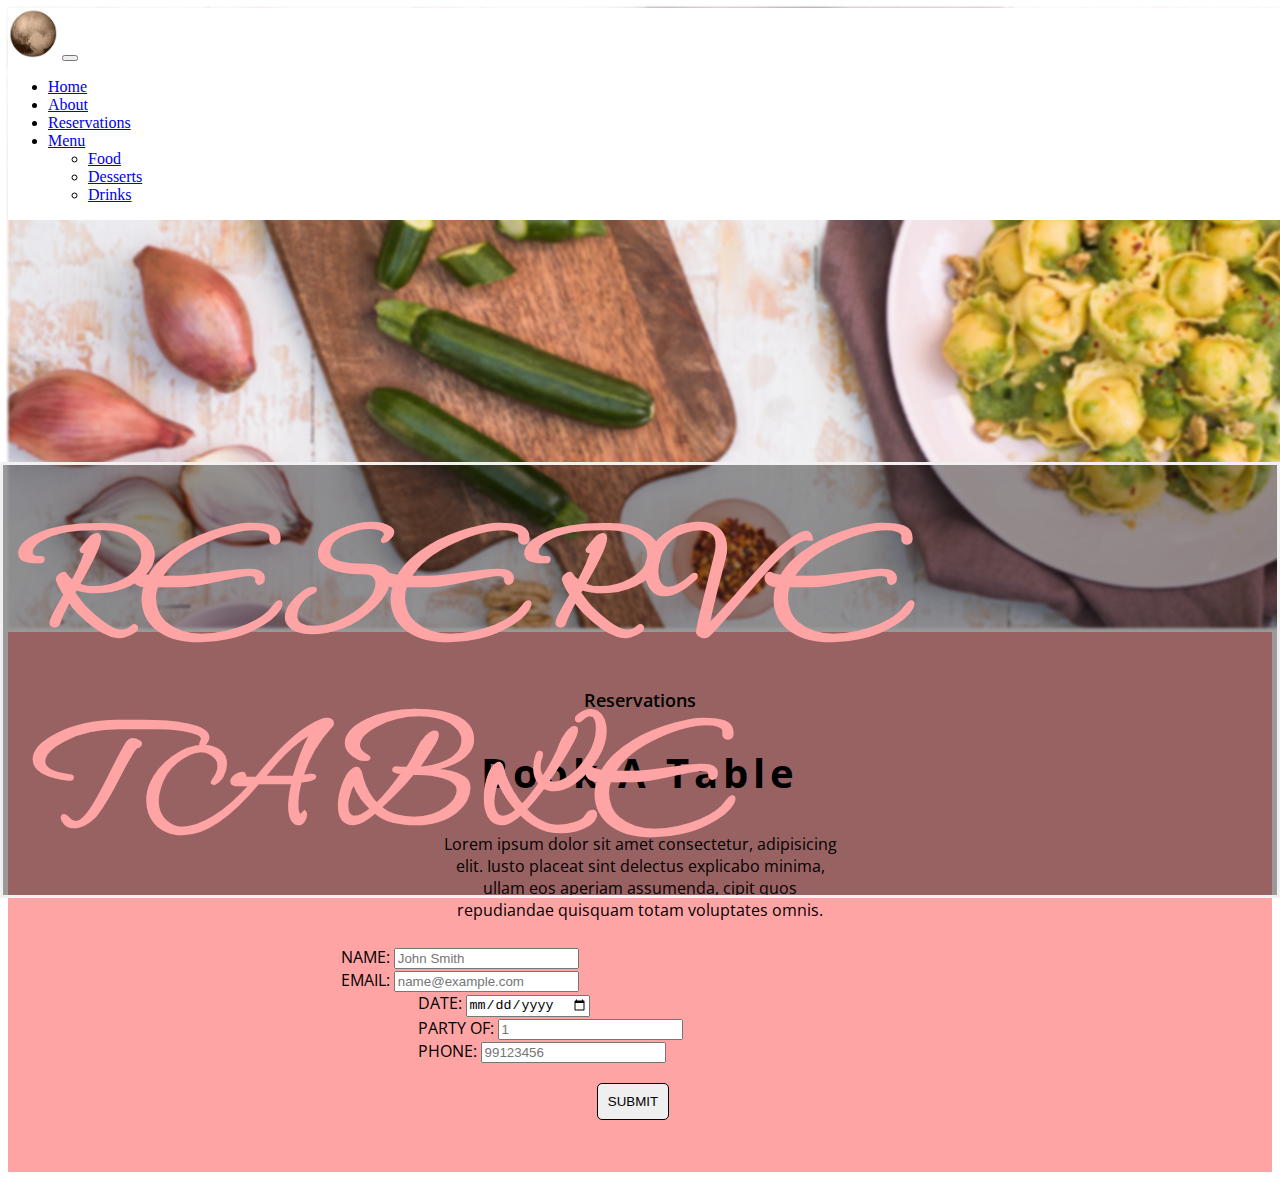
<file: reservations.html>
<!DOCTYPE html>
<html lang="en">
<head>
    <meta charset="UTF-8">
    <meta http-equiv="X-UA-Compatible" content="IE=edge">
    <meta name="viewport" content="width=device-width, initial-scale=1.0">
    <title>Reservations</title>
    <link href="https://cdn.jsdelivr.net/npm/bootstrap@5.1.1/dist/css/bootstrap.min.css" rel="stylesheet" integrity="sha384-F3w7mX95PdgyTmZZMECAngseQB83DfGTowi0iMjiWaeVhAn4FJkqJByhZMI3AhiU" crossorigin="anonymous">
    <link rel="stylesheet" href="style.css">
</head>
<body>

    <nav class="navbar navbar-expand-lg navbar-light bg-light">
        <div class="container-fluid">
          <img class="logo" src="img/logo.png" width="50" alt="">
          <button class="navbar-toggler" type="button" data-bs-toggle="collapse" data-bs-target="#navbarNavDropdown" aria-controls="navbarNavDropdown" aria-expanded="false" aria-label="Toggle navigation">
            <span class="navbar-toggler-icon"></span>
          </button>
          <div class="collapse navbar-collapse" id="navbarNavDropdown">
            <ul class="navbar-nav">
              <li class="nav-item">
                <a class="nav-link active" aria-current="page" href="index.html" target="_blank">Home</a>
              </li>
              <li class="nav-item">
                <a class="nav-link" href="#">About</a>
              </li>
              <li class="nav-item">
                <a class="nav-link" href="reservations.html">Reservations</a>
              </li>
              <li class="nav-item dropdown">
                <a class="nav-link dropdown-toggle" href="#" id="navbarDropdownMenuLink" role="button" data-bs-toggle="dropdown" aria-expanded="false">
                    Menu
                </a>
                <ul class="dropdown-menu" aria-labelledby="navbarDropdownMenuLink">
                  <li><a class="dropdown-item" href="food.html">Food</a></li>
                  <li><a class="dropdown-item" href="desserts.html">Desserts</a></li>
                  <li><a class="dropdown-item" href="drinks.html">Drinks</a></li>
                </ul>
              </li>
            </ul>
          </div>
        </div>
    </nav>

 <div id="carouselExampleControls" class="carousel slide " data-bs-ride="carousel">

        <div class="carousel-inner">
          <div class="carousel-item active">
            <img src="img/food-menu.jpg.opdownload" class="d-block w-100" alt="food">
          </div>
    </div>

    <div class="container">
        <div class="carousel-caption">
            <h1>Reserve Table</h1>
        </div>
    </div>
   
    </div>



    <div class="container-fluid containerThree">
        <div class="headings">
            <h3>Reservations</h3>
            <h2>Book A Table</h2>
        </div>
        <p>Lorem ipsum dolor sit amet consectetur, adipisicing elit. Iusto placeat sint delectus explicabo minima, 
            ullam eos aperiam assumenda, cipit quos repudiandae quisquam totam voluptates omnis.</p>
            
            <div class="container containerForm">
                <form>
                    <div class="row">
                        <div class="form-group col-md-4">
                            <label for="inputName">NAME:</label>
                             <input type="text" class="form-control" id="inputName" placeholder="John Smith">
                            </div>
                            <div class="form-group col-md-4">
                                <label for="inputEmail">EMAIL:</label>
                                 <input type="email" class="form-control" id="inputEmail" placeholder="name@example.com">
                                </div>
                            </div>
                            <div class="row row2">
                                <div class="form-group col-md-2">
                                    <label for="inputDate">DATE:</label>
                                     <input type="date" class="form-control" id="inputDate">
                                    </div>
                                    <div class="form-group col-md-2">
                                        <label for="inputNumber">PARTY OF:</label>
                                         <input type="number" min="1" class="form-control" id="inputNumber" placeholder="1">
                                        </div>
                                        <div class="form-group col-md-2">
                                            <label for="inputPhone">PHONE:</label>
                                             <input type="tel" class="form-control" id="inputPhone" placeholder="99123456">
                                            </div>
                                        </div>
                                        
                                            <button type="submit" class="btn btn-light">SUBMIT</button>
                    </form>
            </div>
            

    </div>

    <script src="https://cdn.jsdelivr.net/npm/bootstrap@5.1.1/dist/js/bootstrap.bundle.min.js" integrity="sha384-/bQdsTh/da6pkI1MST/rWKFNjaCP5gBSY4sEBT38Q/9RBh9AH40zEOg7Hlq2THRZ" crossorigin="anonymous"></script>
</body>
</html>
</file>
<file: style.css>
@import url("https://fonts.googleapis.com/css2?family=Ephesis&display=swap");
@import url("https://fonts.googleapis.com/css2?family=Open+Sans:wght@400;500;600;700&display=swap");
* {
  -webkit-box-sizing: border-box;
          box-sizing: border-box;
}

.navbar {
  position: fixed;
  z-index: 3;
  width: 100vw;
  background: white !important;
}

.navbar .container-fluid {
  background: white;
}

.carousel-inner {
  -webkit-filter: blur(1.5px);
}

.carousel-caption {
  bottom: 22.25rem;
  letter-spacing: 0.75rem;
  text-transform: uppercase;
  font-family: 'Ephesis', cursive;
}

.carousel-caption h1 {
  font-size: 9.375rem;
  color: #ffa4a4;
  background-color: black;
  /* Fallback color */
  background-color: rgba(0, 0, 0, 0.4);
  /* Black w/opacity/see-through */
  border: 3px solid #f1f1f1;
  position: absolute;
  left: 50%;
  -webkit-transform: translate(-50%, -50%);
          transform: translate(-50%, -50%);
  width: 100%;
  padding: 1.25rem;
  margin-top: 3rem;
}

.containerTwo {
  margin-top: 4.688rem;
  margin-bottom: 5.938rem;
  text-align: center;
}

.containerTwo img {
  border-radius: 50%;
}

.containerTwo .row {
  margin-left: 1.25rem;
  font-family: 'Open Sans', sans-serif;
}

.containerTwo p {
  padding-top: 0.625rem;
  padding-bottom: 0.625rem;
}

.containerTwo a {
  text-decoration: none;
  color: black;
  text-align: center;
  border: .5px solid black;
  padding: 0.625rem 0.625rem;
  border-radius: 0.313rem;
  font-family: 'Open Sans', sans-serif;
}

.containerTwo a:hover {
  background-color: #ffa4a4;
  -webkit-transition: all .4s ease;
  transition: all .4s ease;
  color: white;
}

.containerThree {
  background-color: #ffa4a4;
  padding: 1px 0px 52px 0;
  font-family: 'Open Sans', sans-serif;
}

.containerThree .headings {
  text-align: center;
  margin-top: 3.438rem;
}

.containerThree .headings h3 {
  font-size: 1.10rem;
  font-weight: 600;
}

.containerThree .headings h2 {
  font-weight: 700;
  font-size: 2.5rem;
  letter-spacing: 0.313rem;
}

.containerThree .btn {
  padding-bottom: 0;
  margin-bottom: 0;
  text-decoration: none;
  color: black;
  text-align: center;
  border: .5px solid black;
  padding: 0.625rem 0.625rem;
  border-radius: 0.313rem;
}

.containerThree a:hover {
  background-color: black;
  -webkit-transition: all .4s ease;
  transition: all .4s ease;
  color: white;
}

.containerThree p {
  text-align: center;
  width: 400px;
  margin: 1.875rem auto 0 auto;
}

.container-four {
  margin-top: 4.688rem;
  margin-bottom: 5.938rem;
  text-align: center;
}

.container-four img {
  max-width: 12.5rem;
  border-radius: 50%;
}

.container-four .row {
  margin-left: 1.25rem;
  font-family: 'Open Sans', sans-serif;
}

.container-four p {
  padding-top: 0.625rem;
  padding-bottom: 0.625rem;
}

/* Food Menu Styling */
.containerFood {
  text-align: center;
  padding-bottom: 3.125rem;
  /*
        .pastaBtn {
            border: 2px solid black;
            padding: 0.313rem 100px;
            color: rgb(255, 164, 164) ;
            text-decoration: none;
            background-color: rgb(0,0,0); // Fallback color //
            background-color: rgba(0,0,0, 0.4); // Black w/opacity/see-through // 

        } */
}

.containerFood .firstH2 {
  margin-top: 0.938rem;
}

.containerFood h2 {
  font-family: 'Open Sans', sans-serif;
}

.containerFood h1 {
  font-family: 'Ephesis', cursive;
  font-size: 16.25rem;
  color: #ffa4a4;
  padding-right: 1.25rem;
}

.containerFood .foodBorder {
  border: 2px solid black;
}

.containerFood .lastPizza {
  padding-bottom: 0 !important;
  margin-bottom: 0.313rem !important;
}

.containerFood .banner {
  width: 21.25rem;
}

/* Dessert Menu Styling */
.containerDessert h1 {
  letter-spacing: 0;
}

/* Reservation Styline */
.containerForm {
  padding-top: 1.563rem;
  margin-left: 26vw;
}

.containerForm .btn {
  margin-top: 1.25rem;
  margin-left: 20vw;
}

.containerForm .row2 {
  margin-left: 6vw;
}

/* About Styling */
.containerHistory {
  display: -webkit-box;
  display: -ms-flexbox;
  display: flex;
  width: auto;
  -webkit-box-orient: vertical;
  -webkit-box-direction: normal;
      -ms-flex-direction: column;
          flex-direction: column;
}

.aboutHeading {
  font-size: 4rem !important;
  letter-spacing: normal;
  margin-top: 5rem !important;
}

.containerAbout {
  background-color: #fafafa;
  padding: 1px 0px 52px 0;
  font-family: 'Open Sans', sans-serif;
  padding-bottom: 100px;
  border-bottom: 2px solid black;
}

.containerAbout .headings {
  text-align: center;
  margin-top: 8.438rem;
}

.containerAbout .headings h3 {
  font-size: 1.10rem;
  font-weight: 600;
}

.containerAbout .headings h2 {
  font-weight: 700;
  font-size: 2.5rem;
  letter-spacing: 0.313rem;
}

.containerAbout .btn {
  margin-top: 3.813rem;
}

.containerAbout .button1 {
  -webkit-box-shadow: 0 8px 1rem 0 rgba(0, 0, 0, 0.2), 0 6px 1.25rem 0 rgba(0, 0, 0, 0.19);
          box-shadow: 0 8px 1rem 0 rgba(0, 0, 0, 0.2), 0 6px 1.25rem 0 rgba(0, 0, 0, 0.19);
  background-color: #ffa4a4;
  border: none;
  color: black;
  padding: 0.938rem 9.375rem;
  text-align: center;
  text-decoration: none;
  display: inline-block;
  font-size: 1rem;
  margin: 4px 2px;
  cursor: pointer;
  -webkit-transition-duration: 0.4s;
  transition-duration: 0.4s;
}

.containerAbout .button1:hover {
  -webkit-box-shadow: 0 0.75rem 1rem 0 rgba(0, 0, 0, 0.24), 0 17px 50px 0 rgba(0, 0, 0, 0.19);
          box-shadow: 0 0.75rem 1rem 0 rgba(0, 0, 0, 0.24), 0 17px 50px 0 rgba(0, 0, 0, 0.19);
}

.containerAbout p {
  text-align: center;
  width: 450px;
  margin: 0 auto;
}

/* Media Queries */
@media only screen and (max-width: 1086px) {
  .aboutHeading {
    font-size: 4rem !important;
    letter-spacing: normal;
    margin-top: 12rem !important;
  }
}

@media only screen and (max-width: 798px) {
  .aboutHeading {
    font-size: 3rem !important;
    letter-spacing: normal;
    margin-top: 16rem !important;
  }
}

@media only screen and (max-width: 609px) {
  .aboutHeading {
    font-size: 2rem !important;
    letter-spacing: normal;
    margin-top: 18rem !important;
  }
  .aboutHeading p {
    width: 400px !important;
  }
}

@media only screen and (max-width: 500px) {
  .aboutHeading {
    font-size: 2rem !important;
    letter-spacing: normal;
    margin-top: 20rem !important;
  }
  .containerAbout p {
    text-align: center;
    width: auto !important;
    margin: 0 auto;
  }
  .containerAbout .btn {
    width: auto !important;
  }
  .containerAbout .button1 {
    width: auto !important;
    padding: 0.938rem 5.375rem;
  }
}

@media only screen and (max-width: 1177px) {
  .carousel-caption {
    bottom: 22.25rem;
    letter-spacing: 0.75rem;
    text-transform: uppercase;
    font-family: 'Ephesis', cursive;
  }
  .carousel-caption .pluto {
    font-size: 9.375rem;
    color: #ffa4a4;
    background-color: black;
    /* Fallback color */
    background-color: rgba(0, 0, 0, 0.4);
    /* Black w/opacity/see-through */
    border: 3px solid #f1f1f1;
    position: absolute;
    left: 50%;
    -webkit-transform: translate(-50%, -50%);
            transform: translate(-50%, -50%);
    width: auto;
    padding: 1.25rem;
    margin-top: 9rem;
  }
  .col {
    -webkit-box-flex: 0;
        -ms-flex: 0 1 auto;
            flex: 0 1 auto;
  }
  .containerTwo .col {
    margin-bottom: 2.375rem;
  }
}

@media only screen and (max-width: 990px) {
  .carousel-caption {
    bottom: 22.25rem;
    letter-spacing: 0.75rem;
    text-transform: uppercase;
    font-family: 'Ephesis', cursive;
  }
  .carousel-caption .pluto {
    font-size: 6.375rem;
    color: #ffa4a4;
    background-color: black;
    /* Fallback color */
    background-color: rgba(0, 0, 0, 0.4);
    /* Black w/opacity/see-through */
    border: 3px solid #f1f1f1;
    position: absolute;
    left: 50%;
    -webkit-transform: translate(-50%, -50%);
            transform: translate(-50%, -50%);
    width: auto;
    padding: 1.25rem;
    margin-top: 12rem;
  }
  .col {
    -webkit-box-flex: 0;
        -ms-flex: 0 1 auto;
            flex: 0 1 auto;
  }
  .containerTwo .col {
    margin-bottom: 2.375rem;
  }
}

@media only screen and (max-width: 851px) {
  .carousel-caption {
    bottom: 22.25rem;
    letter-spacing: 0.75rem;
    text-transform: uppercase;
    font-family: 'Ephesis', cursive;
  }
  .carousel-caption .pluto {
    font-size: 5.375rem;
    color: #ffa4a4;
    background-color: black;
    /* Fallback color */
    background-color: rgba(0, 0, 0, 0.4);
    /* Black w/opacity/see-through */
    border: 3px solid #f1f1f1;
    position: absolute;
    left: 50%;
    -webkit-transform: translate(-50%, -50%);
            transform: translate(-50%, -50%);
    width: auto;
    padding: 1.25rem;
    margin-top: 13rem;
  }
  .col {
    -webkit-box-flex: 0;
        -ms-flex: 0 1 auto;
            flex: 0 1 auto;
  }
  .containerTwo .col {
    margin-bottom: 2.375rem;
  }
}

@media only screen and (max-width: 767px) {
  .carousel-caption {
    bottom: 22.25rem;
    letter-spacing: 0.75rem;
    text-transform: uppercase;
    font-family: 'Ephesis', cursive;
  }
  .carousel-caption .pluto {
    font-size: 3.375rem;
    color: #ffa4a4;
    background-color: black;
    /* Fallback color */
    background-color: rgba(0, 0, 0, 0.4);
    /* Black w/opacity/see-through */
    border: 3px solid #f1f1f1;
    position: absolute;
    left: 50%;
    -webkit-transform: translate(-50%, -50%);
            transform: translate(-50%, -50%);
    width: auto;
    padding: 1.25rem;
    margin-top: 14rem;
  }
  .col {
    -webkit-box-flex: 0;
        -ms-flex: 0 1 auto;
            flex: 0 1 auto;
  }
  .containerTwo .col {
    margin-bottom: 2.375rem;
  }
}

@media only screen and (max-width: 637px) {
  .carousel-caption {
    bottom: 22.25rem;
    letter-spacing: 0.75rem;
    text-transform: uppercase;
    font-family: 'Ephesis', cursive;
  }
  .carousel-caption .pluto {
    font-size: 2.375rem;
    color: #ffa4a4;
    background-color: black;
    /* Fallback color */
    background-color: rgba(0, 0, 0, 0.4);
    /* Black w/opacity/see-through */
    border: 3px solid #f1f1f1;
    position: absolute;
    left: 50%;
    -webkit-transform: translate(-50%, -50%);
            transform: translate(-50%, -50%);
    width: auto;
    padding: 1.25rem;
    margin-top: 16rem;
  }
  .col {
    -webkit-box-flex: 0;
        -ms-flex: 0 1 auto;
            flex: 0 1 auto;
  }
  .containerTwo .col {
    margin-bottom: 2.375rem;
  }
}

@media only screen and (min-width: 465px) and (max-width: 540px) {
  .carousel-caption {
    bottom: 22.25rem;
    letter-spacing: 0.75rem;
    text-transform: uppercase;
    font-family: 'Ephesis', cursive;
  }
  .carousel-caption .pluto {
    font-size: 2.375rem;
    color: #ffa4a4;
    background-color: black;
    /* Fallback color */
    background-color: rgba(0, 0, 0, 0.4);
    /* Black w/opacity/see-through */
    border: 3px solid #f1f1f1;
    position: absolute;
    left: 50%;
    -webkit-transform: translate(-50%, -50%);
            transform: translate(-50%, -50%);
    width: auto;
    padding: 1.25rem;
    margin-top: 18rem;
  }
  .col {
    -webkit-box-flex: 0;
        -ms-flex: 0 1 auto;
            flex: 0 1 auto;
  }
  .containerTwo .col {
    margin-bottom: 2.375rem;
  }
}

@media only screen and (min-width: 398px) and (max-width: 464px) {
  .carousel-caption {
    bottom: 22.25rem;
    letter-spacing: 0.75rem;
    text-transform: uppercase;
    font-family: 'Ephesis', cursive;
  }
  .carousel-caption .pluto {
    font-size: 1.375rem;
    color: #ffa4a4;
    background-color: black;
    /* Fallback color */
    background-color: rgba(0, 0, 0, 0.4);
    /* Black w/opacity/see-through */
    border: 3px solid #f1f1f1;
    position: absolute;
    left: 50%;
    -webkit-transform: translate(-50%, -50%);
            transform: translate(-50%, -50%);
    width: auto;
    padding: .65rem;
    margin-top: 19rem;
  }
  .containerThree p {
    width: auto;
  }
  .col {
    -webkit-box-flex: 0;
        -ms-flex: 0 1 auto;
            flex: 0 1 auto;
  }
  .containerTwo .col {
    margin-bottom: 2.375rem;
  }
}

@media only screen and (max-width: 397px) {
  .carousel-caption {
    bottom: 22.25rem;
    letter-spacing: 0.75rem;
    text-transform: uppercase;
    font-family: 'Ephesis', cursive;
  }
  .carousel-caption .pluto {
    font-size: 1.375rem;
    color: #ffa4a4;
    background-color: black;
    /* Fallback color */
    background-color: rgba(0, 0, 0, 0.4);
    /* Black w/opacity/see-through */
    border: 3px solid #f1f1f1;
    position: absolute;
    left: 50%;
    -webkit-transform: translate(-50%, -50%);
            transform: translate(-50%, -50%);
    width: auto;
    padding: .5rem;
    margin-top: 19.6rem;
  }
  .containerThree p {
    width: auto;
  }
  .col {
    -webkit-box-flex: 0;
        -ms-flex: 0 1 auto;
            flex: 0 1 auto;
  }
  .containerTwo .col {
    margin-bottom: 2.375rem;
  }
}
/*# sourceMappingURL=style.css.map */
</file>
